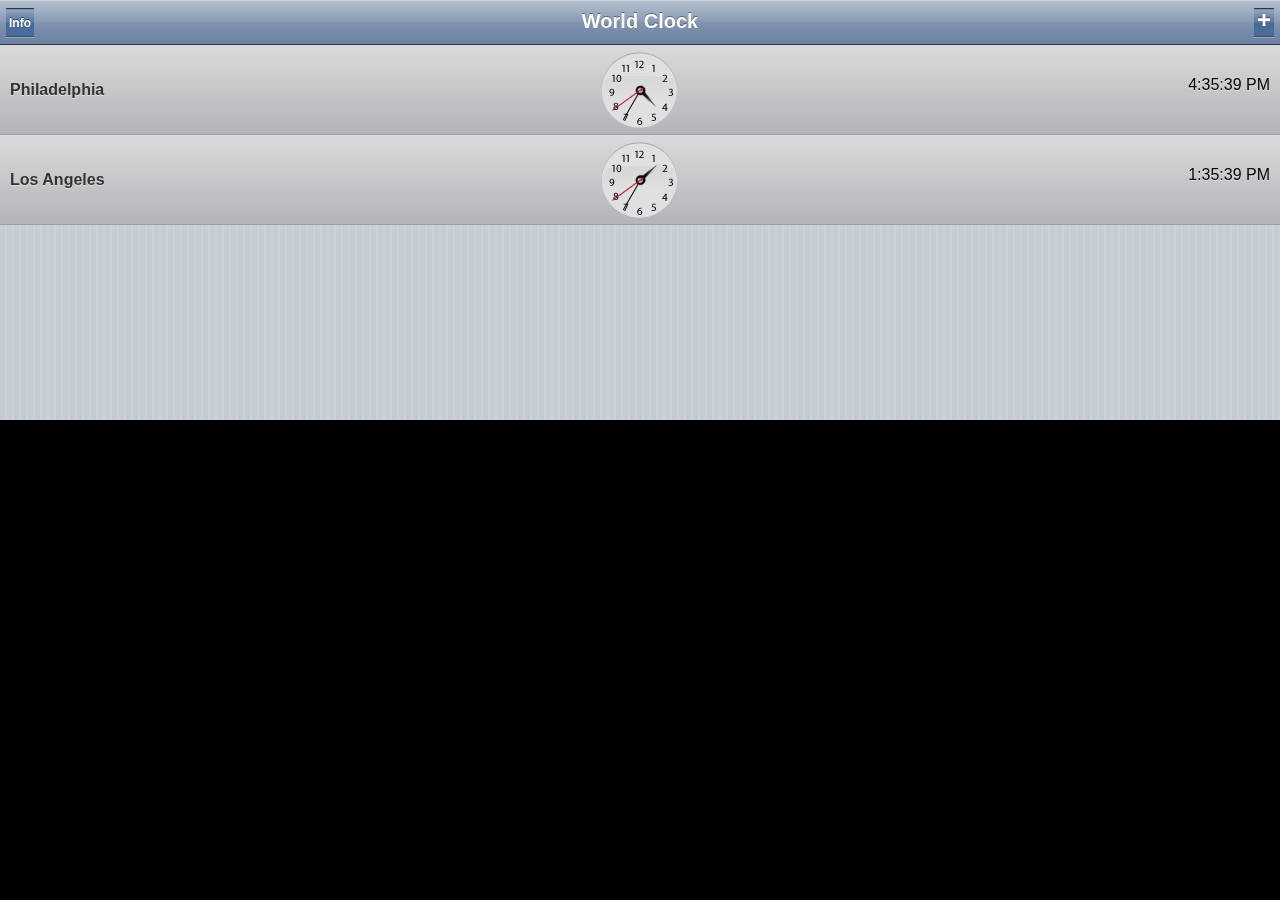
<file: iphone/demos/clock/index.html>
<!doctype html>
<html>
    <head>
        <meta charset="UTF-8" />
        <title>jQTouch &beta;</title>
        <style type="text/css" media="screen">@import "../../jqtouch/jqtouch.min.css";</style>
        <style type="text/css" media="screen">@import "../../themes/apple/theme.min.css";</style>
        <script src="../../jqtouch/jquery.1.3.2.min.js" type="text/javascript" charset="utf-8"></script>
        <script src="../../jqtouch/jqtouch.min.js" type="application/x-javascript" charset="utf-8"></script>
        <!-- 
            jQTouch Clock Demo
            All custom code is embedded below:
        -->
        <link rel="stylesheet" href="clock.css" type="text/css" media="screen" charset="utf-8" />
        <script type="text/javascript" charset="utf-8">
            $.jQTouch({
                icon: 'icon.png',
                startupScreen: 'img/startup.png'
            });
            $(function(){
                function addClock(label, tz){
                    var html = '';
                    html += '<div>'
                    html +=     '<div class="clock">'
                    html +=         '<div class="hour"></div>'
                    html +=         '<div class="min"></div>'
                    html +=         '<div class="sec"></div>'
                    html +=     '</div>'
                    html +=     '<div class="city">GMT</div>'
                    html +=     '<div class="time">Time</div>'
                    html += '</div>'
                    var insert = $(html);
                    $('#clocks').append(
                        insert.data('tz_offset', tz).find('.city').html(label).end()
                    );
                }
                function updateClocks(){
                    var localTime = new Date();
                    $('#clocks > div').each(function(){
                        var tz_offset = $(this).data('tz_offset') || 0;
                        var ms = localTime.getTime() 
                             + (localTime.getTimezoneOffset() * 60000)
                             + (tz_offset + 1) * 3600000;
                        var time = new Date(ms);
                        var hour = time.getHours();
                        var minute = time.getMinutes();
                        var second = time.getSeconds();
                        var $el = $(this);
                        var ampm = 'AM';
                        var nicehour = hour;
                        if (hour > 12 ) {
                            nicehour = hour - 12;
                            ampm = 'PM';
                        } else if ( hour == 0 ) {
                            nicehour = 12;
                        }
                        $('.hour', $el).css('-webkit-transform', 'rotate(' + ( hour * 30 + (minute/2) ) + 'deg)');
                        $('.min', $el).css('-webkit-transform', 'rotate(' + ( minute * 6 ) + 'deg)');
                        $('.sec', $el).css('-webkit-transform', 'rotate(' + ( second * 6 ) + 'deg)');
                        $('.time', this).html(nicehour + ':' + minute + ':' + second + ' ' + ampm);
                    });
                }
                $('#time').submit(function(){
                    addClock($('#label').val(), Number($('#timezone').val()));
                    $('input').blur();
                    $('#add .cancel').click();
                    this.reset();
                    return false;
                });
                addClock('Philadelphia', -5.0);
                addClock('Los Angeles', -8.0);
                updateClocks();
                setInterval(updateClocks, 1000);
            });
        </script>
    </head>
    <body>
        <div id="home">
            <div class="toolbar">
                <h1>World Clock</h1>
                <a href="#info" class="button leftButton flip">Info</a>
                <a href="#add" class="button add slideup">+</a>
            </div>
            <div id="clocks">
            </div>
        </div>
        <div class="form" id="add">
            <div class="toolbar">
                <h1>New Time Zone</h1>
                <a href="#add" class="cancel">Cancel</a>
            </div>
            <form id="time">
                <ul class="rounded">
                    <li><input type="text" id="label" name="Label" placeholder="Label"></li>
                    <li><select name="timezone" id="timezone">
                          <option value="-12.0">(GMT -12:00) Eniwetok</option>
                          <option value="-11.0">(GMT -11:00) Samoa</option>
                          <option value="-10.0">(GMT -10:00) Hawaii</option>
                          <option value="-9.0">(GMT -9:00) Alaska</option>
                          <option value="-8.0">(GMT -8:00) Pacific Time</option>
                          <option value="-7.0">(GMT -7:00) Mountain Time</option>
                          <option value="-6.0">(GMT -6:00) Central Time</option>
                          <option value="-5.0">(GMT -5:00) Eastern Time</option>
                          <option value="-4.0">(GMT -4:00) Atlantic Time</option>
                          <option value="-3.5">(GMT -3:30) Newfoundland</option>
                          <option value="-3.0">(GMT -3:00) Brazil</option>
                          <option value="-2.0">(GMT -2:00) Mid-Atlantic</option>
                          <option value="-1.0">(GMT -1:00 hour) Azores</option>
                          <option value="0.0" selected>(GMT) Western Europe Time</option>
                          <option value="1.0">(GMT +1:00 hour) Paris</option>
                          <option value="2.0">(GMT +2:00) Kaliningrad</option>
                          <option value="3.0">(GMT +3:00) Baghdad</option>
                          <option value="3.5">(GMT +3:30) Tehran</option>
                          <option value="4.0">(GMT +4:00) Abu Dhabi</option>
                          <option value="4.5">(GMT +4:30) Kabul</option>
                          <option value="5.0">(GMT +5:00) Ekaterinburg</option>
                          <option value="5.5">(GMT +5:30) New Delhi</option>
                          <option value="5.75">(GMT +5:45) Kathmandu</option>
                          <option value="6.0">(GMT +6:00) Colombo</option>
                          <option value="7.0">(GMT +7:00) Bangkok</option>
                          <option value="8.0">(GMT +8:00) Hong Kong</option>
                          <option value="9.0">(GMT +9:00) Tokyo</option>
                          <option value="9.5">(GMT +9:30) Adelaide</option>
                          <option value="10.0">(GMT +10:00) Eastern Australia</option>
                          <option value="11.0">(GMT +11:00) Solomon Islands</option>
                          <option value="12.0">(GMT +12:00) Fiji</option>
                    </select></li>
                </ul>
                <a href="#" style="margin: 10px;" class="whiteButton submit">Add Clock</a>
            </form>
        </div>
        <div id="info">
            <div class="toolbar">
                <h1>About</h1>
                <a href="#add" class="cancel">Cancel</a>
            </div>
            <div class="info">
                This is a demo for jQTouch.
            </div>
        </div>
    </body>
</html>
</file>
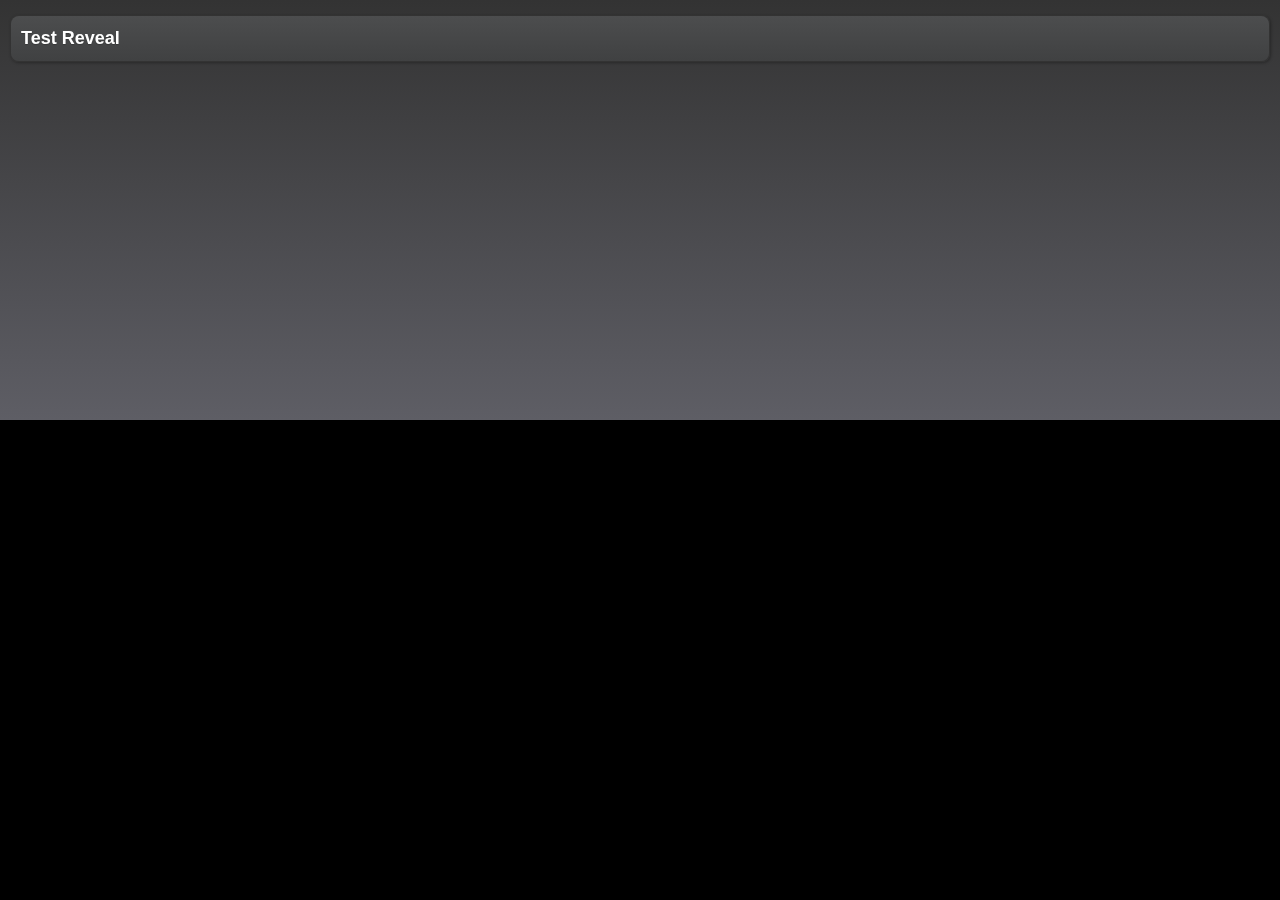
<file: iphone/demos/customanimation/index.html>
<!doctype html>
<html>
    <head>
        <meta charset="UTF-8" />
        <title>jQTouch &beta;</title>
        <style type="text/css" media="screen">@import "../../jqtouch/jqtouch.min.css";</style>
        <style type="text/css" media="screen">@import "../../themes/jqt/theme.min.css";</style>
        <script src="../../jqtouch/jquery.1.3.2.min.js" type="text/javascript" charset="utf-8"></script>
        <script src="../../jqtouch/jqtouch.min.js" type="application/x-javascript" charset="utf-8"></script>

        <script type="text/javascript" charset="utf-8">
            var jQT = new $.jQTouch({
                icon: 'jqtouch.png',
                addGlossToIcon: false,
                startupScreen: 'jqt_startup.png',
                statusBar: 'black',
                preloadImages: [
                    '../../themes/jqt/img/back_button.png',
                    '../../themes/jqt/img/back_button_clicked.png',
                    '../../themes/jqt/img/button_clicked.png',
                    '../../themes/jqt/img/grayButton.png',
                    '../../themes/jqt/img/whiteButton.png',
                    '../../themes/jqt/img/loading.gif'
                    ]
            });

            $(function(){
                jQT.addAnimation({
                    name: 'reveal',
                    selector: '.revealme'
                });
            });
        </script>
        <style type="text/css" media="screen">
            .reveal.in {
            	-webkit-animation-name: dontmove;
            	z-index: 0;
            }

            .reveal.out {
            	-webkit-animation-name: revealout;
            	z-index: 10;
            }

            .reveal.out.reverse {
            	z-index: 0;
            	-webkit-animation-name: dontmove;
            }

            .reveal.in.reverse {
            	z-index: 10;
            	-webkit-animation-name: revealin;
            }


            @-webkit-keyframes revealin {
                from { -webkit-transform: translateX(100%); }
                to { -webkit-transform: translateX(0); }
            }

            @-webkit-keyframes revealout {
                from { -webkit-transform: translateX(0); }
                to { -webkit-transform: translateX(100%); }
            }
        </style>
    </head>
    <body>
        <div id="test">
            <ul class="rounded">
                <li><a class="revealme" href="#page2">Test Reveal</a></li>
            </ul>
        </div>
        <div id="page2">
            <div style="font-size: 1.5em; text-align: center; margin: 160px 0 160px; font-family: Marker felt;">
                Pretty smooth, eh?            
            </div>
            <a style="margin:0 10px;color:rgba(0,0,0,.9)" href="#" class="whiteButton goback">Go back</a>
        </div>
    </body>
</html>
</file>
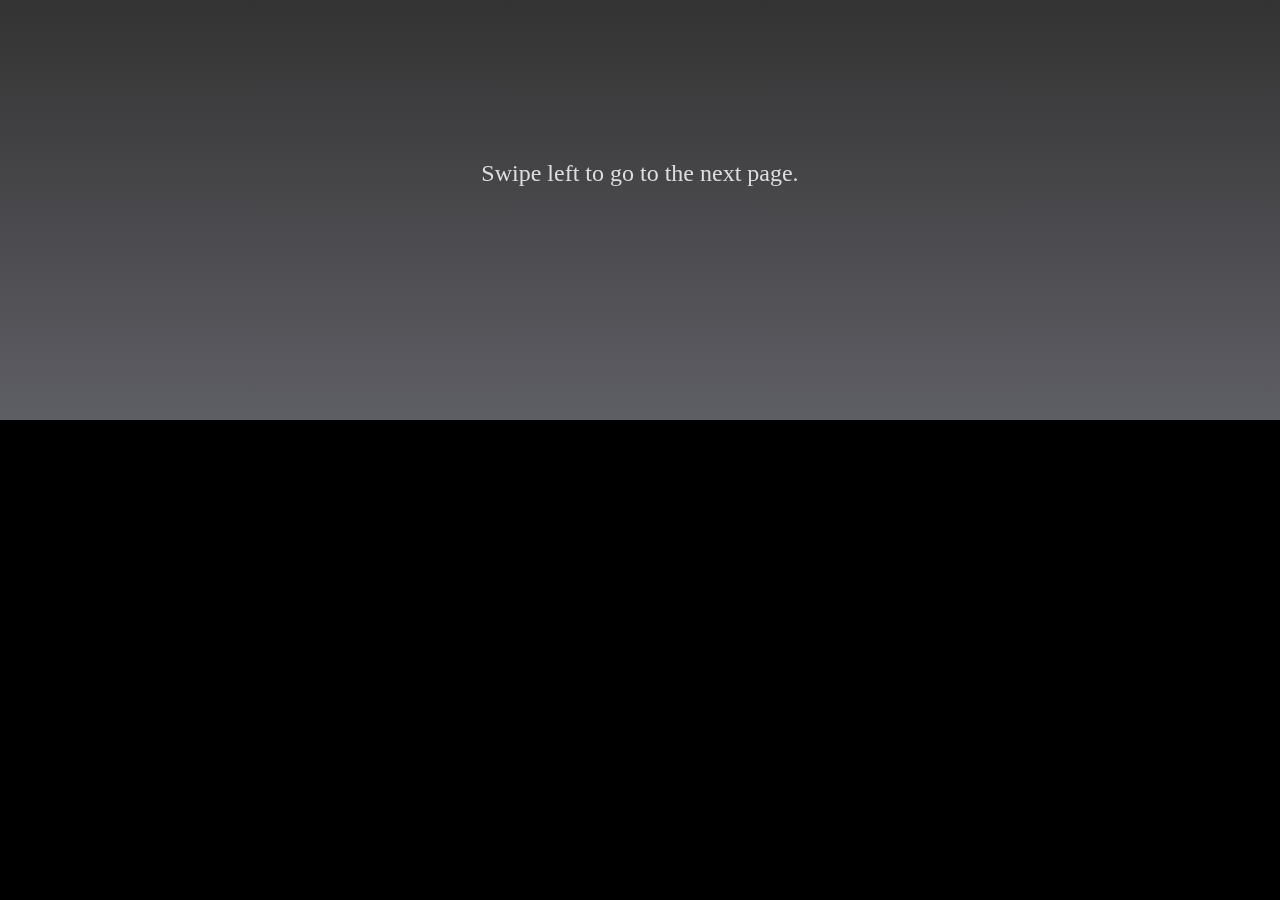
<file: iphone/demos/customanimation2/index.html>
<!doctype html>
<html>
    <head>
        <meta charset="UTF-8" />
        <title>jQTouch &beta;</title>
        <style type="text/css" media="screen">@import "../../jqtouch/jqtouch.min.css";</style>
        <style type="text/css" media="screen">@import "../../themes/jqt/theme.min.css";</style>
        <script src="../../jqtouch/jquery.1.3.2.min.js" type="text/javascript" charset="utf-8"></script>
        <script src="../../jqtouch/jqtouch.min.js" type="application/x-javascript" charset="utf-8"></script>

        <script type="text/javascript" charset="utf-8">
            var jQT = new $.jQTouch({
                icon: 'jqtouch.png',
                addGlossToIcon: false,
                startupScreen: 'jqt_startup.png',
                statusBar: 'black',
                preloadImages: [
                    '../../themes/jqt/img/back_button.png',
                    '../../themes/jqt/img/back_button_clicked.png',
                    '../../themes/jqt/img/button_clicked.png',
                    '../../themes/jqt/img/grayButton.png',
                    '../../themes/jqt/img/whiteButton.png',
                    '../../themes/jqt/img/loading.gif'
                    ]
            });

            $(function(){
                // This prevents scrolling
                $('body').bind('touchmove',function(){
                    event.preventDefault();
                });
                jQT.addAnimation({
                    name: 'pageflip',
                    selector: '.pageflip'
                });
                $('#page1').swipe(function(e, info){
                    if (info.direction === 'left') {
                        jQT.goTo($('#page2'), 'pageflip');
                    }
                });
                $('#page2').swipe(function(e, info){
                    if (info.direction === 'right') {
                        jQT.goBack('#page1');
                    }
                })
            });
        </script>
        <style type="text/css" media="screen">
            body {
                -webkit-transform-origin: 0 50%;
                -webkit-perspective: 800;
            }
            .pageflip {
                -webkit-transform-origin: 0 50%;
                -webkit-animation-duration: .5s;
            }
            .pageflip.in {
            	-webkit-animation-name: dontmove;
            	z-index: 0;
            }
            .pageflip.out {
            	-webkit-animation-name: pageflipout; /* Chill out, page */
            	z-index: 10;
            }
            .pageflip.out.reverse {
            	z-index: 0;
            	-webkit-animation-name: dontmove;
            }
            .pageflip.in.reverse {
            	z-index: 10;
            	-webkit-animation-name: pageflipin;
            }
            @-webkit-keyframes pageflipin {
                from { -webkit-transform: rotateY(-90deg); }
                to { -webkit-transform: rotateY(0); }
            }
            @-webkit-keyframes pageflipout {
                from { -webkit-transform: rotateY(0); }
                to { -webkit-transform: rotateY(-90deg); }
            }
            
            
            /* Just for looks */
            body > div > div {
                font-size: 1.5em; text-align: center; margin: 160px 0 0; font-family: Marker felt;
            }
        </style>
    </head>
    <body>
        <div id="page1" class="touch">
            <div>
                Swipe left to go to the next page.
            </div>
        </div>
        <div id="page2" class="touch">
            <div>
                Swipe right to go back.                
            </div>
        </div>
    </body>
</html>
</file>
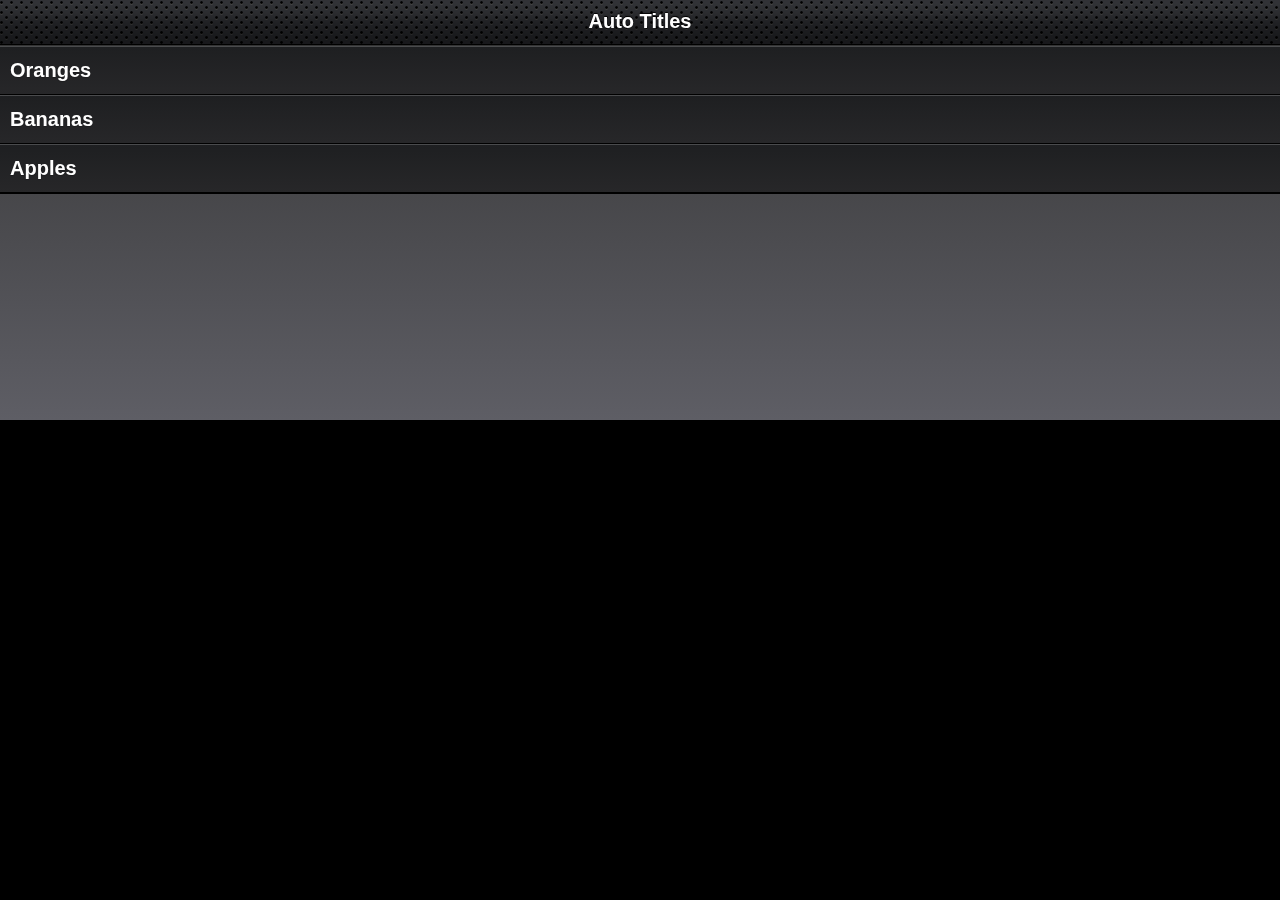
<file: iphone/demos/ext_autotitles/index.html>
<!doctype html>
<html>
    <head>
        <meta charset="UTF-8" />
        <title>jQT.Floaty</title>
        <style type="text/css" media="screen">@import "../../jqtouch/jqtouch.min.css";</style>
        <style type="text/css" media="screen">@import "../../themes/jqt/theme.min.css";</style>
        <script src="../../jqtouch/jquery.1.3.2.min.js" type="text/javascript" charset="utf-8"></script>
        <script src="../../jqtouch/jqtouch.min.js" type="application/x-javascript" charset="utf-8"></script>
        <script src="../../extensions/jqt.autotitles.js" type="application/x-javascript" charset="utf-8"></script>

        <script type="text/javascript" charset="utf-8">
            var jQT = new $.jQTouch({
                icon: 'jqtouch.png',
                addGlossToIcon: false,
                startupScreen: 'jqt_startup.png',
                statusBar: 'black'
            });
        </script>
    </head>
    <body>
        <div id="page1">
            <div class="toolbar">
                <h1>Auto Titles</h1>
            </div>
            <ul class="edgetoedge">
                <li><a href="#page2">Oranges</a></li>
                <li><a href="#page2">Bananas</a></li>
                <li><a href="#page2">Apples</a></li>
            </ul>
        </div>
        <div id="page2">
            <div class="toolbar">
                <a href="#" class="back">back</a>
                <h1>[Fruit Name]</h1>
            </div>
            <div class="info">
                The title for this page was automatically set from it&#8217;s referring link, no extra scripts required. Just include the extension and this happens.
            </div>
        </div>
    </body>
</html>
</file>
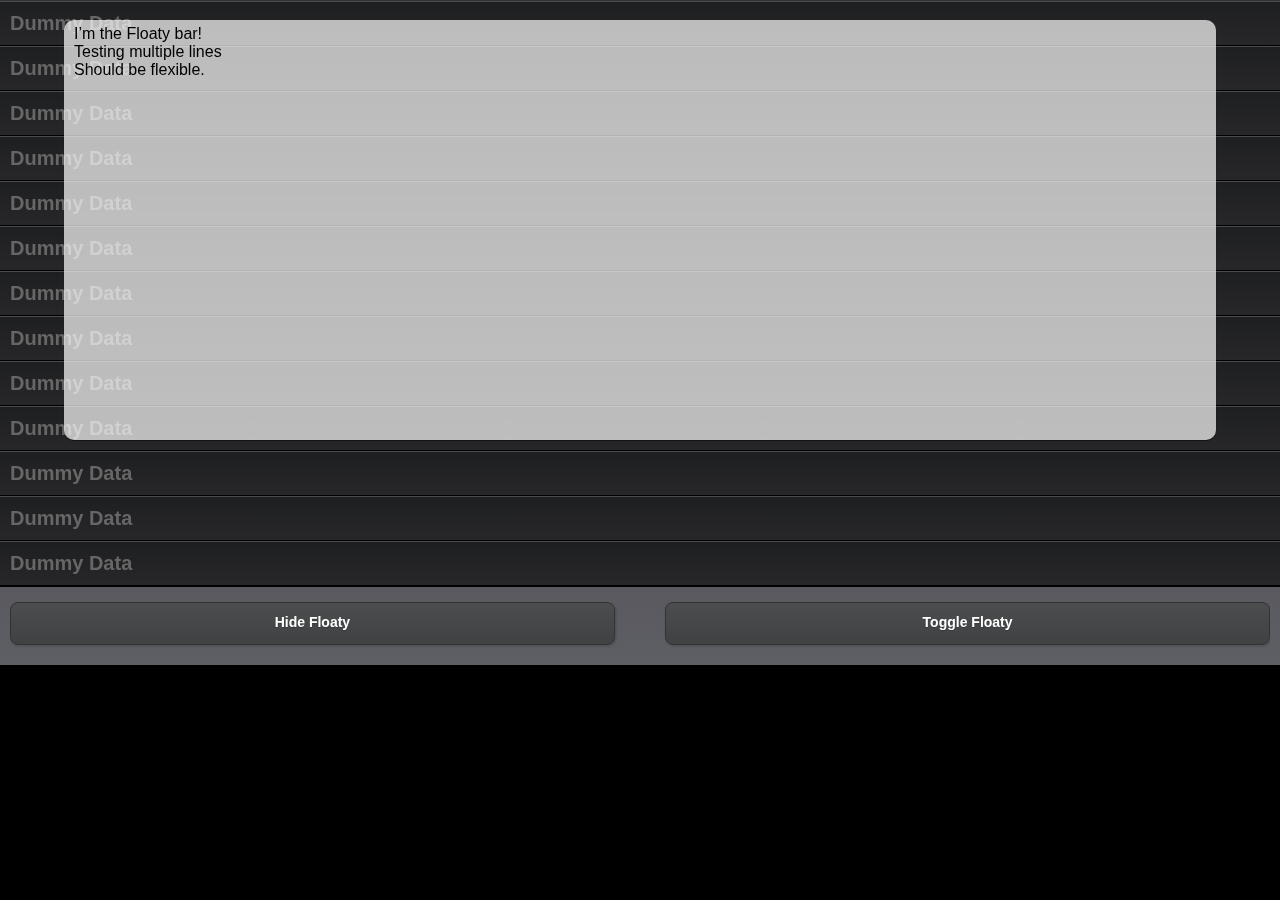
<file: iphone/demos/ext_floaty/index.html>
<!doctype html>
<html>
    <head>
        <meta charset="UTF-8" />
        <title>jQT.Floaty</title>
        <style type="text/css" media="screen">@import "../../jqtouch/jqtouch.min.css";</style>
        <style type="text/css" media="screen">@import "../../themes/jqt/theme.min.css";</style>
        <script src="../../jqtouch/jquery.1.3.2.min.js" type="text/javascript" charset="utf-8"></script>
        <script src="../../jqtouch/jqtouch.min.js" type="application/x-javascript" charset="utf-8"></script>
        <script src="../../extensions/jqt.floaty.js" type="application/x-javascript" charset="utf-8"></script>

        <script type="text/javascript" charset="utf-8">
            var jQT = new $.jQTouch({
                icon: 'jqtouch.png',
                addGlossToIcon: false,
                startupScreen: 'jqt_startup.png',
                statusBar: 'black',
                slideSelector: '.slide'
            });

            $(function(){
                
                $('#togglefloaty').click(function(){
                    $('.floaty').toggleFloaty();
                    $(this).removeClass('active');
                    return false;
                });

                $('#hidefloaty').click(function(){
                    $('.floaty').hideFloaty();
                    $(this).removeClass('active');
                    return false;
                });
                
                $('.floaty').makeFloaty({
                    spacing: 20,
                    time: '1s'
                });

            });
        </script>
        <style type="text/css" media="screen">
            .floaty {
                -webkit-border-radius: 10px;
                -webkit-box-shadow: rgba(0,0,0, .5) 0px 1px 1px;
                width: 90%;
                margin: 0 5%;
                padding: 5px 10px;
                background: rgba(255,255,255,.7);
                color: #000;
            }
        </style>
    </head>
    <body>
        <div id="test">
            <ul class="edgetoedge">
                <li>Dummy Data</li>
                <li>Dummy Data</li>
                <li>Dummy Data</li>
                <li>Dummy Data</li>
                <li>Dummy Data</li>
                <li>Dummy Data</li>
                <li>Dummy Data</li>
                <li>Dummy Data</li>
                <li>Dummy Data</li>
                <li>Dummy Data</li>
                <li>Dummy Data</li>
                <li>Dummy Data</li>
                <li>Dummy Data</li>
            </ul>
            <ul class="individual">
                <li><a href="#" id="hidefloaty">Hide Floaty</a></li>
                <li><a href="#" id="togglefloaty">Toggle Floaty</a></li>
            </ul>
        </div>
        <div id="page2">
            <div style="font-size: 1.5em; text-align: center; margin: 160px 0 160px; font-family: Marker felt;">
                Pretty smooth, eh?            
            </div>
            <a style="margin:0 10px;color:rgba(0,0,0,.9)" href="#" class="whiteButton goback">Go back</a>
        </div>
        <div class="floaty">
            I&#8217;m the Floaty bar!<br />
            Testing multiple lines<br />
            Should be flexible.
        </div>
    </body>
</html>
</file>
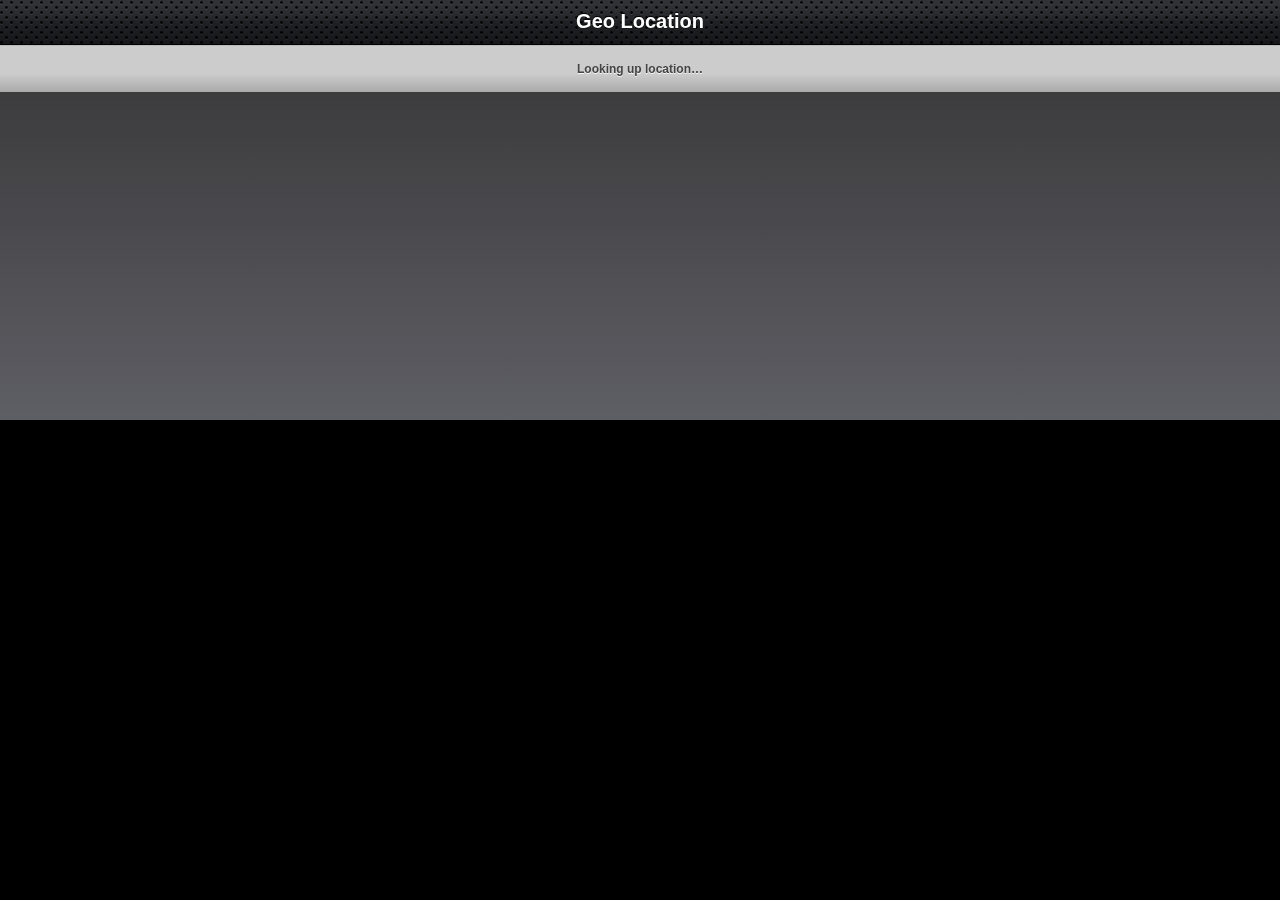
<file: iphone/demos/ext_location/index.html>
<!doctype html>
<html>
    <head>
        <meta charset="UTF-8" />
        <title>jQT.Location</title>
        <style type="text/css" media="screen">@import "../../jqtouch/jqtouch.min.css";</style>
        <style type="text/css" media="screen">@import "../../themes/jqt/theme.min.css";</style>
        <script src="../../jqtouch/jquery.1.3.2.min.js" type="text/javascript" charset="utf-8"></script>
        <script src="../../jqtouch/jqtouch.min.js" type="application/x-javascript" charset="utf-8"></script>
        <script src="../../extensions/jqt.location.js" type="application/x-javascript" charset="utf-8"></script>


        <script type="text/javascript" charset="utf-8">
            var jQT = new $.jQTouch({
                icon: 'jqtouch.png',
                addGlossToIcon: false,
                startupScreen: 'jqt_startup.png',
                statusBar: 'black'
            });

            $(function(){
                function setDisplay(text) {
                    $('.info').empty().append(text)
                }
                
                // We pass "updateLocation" a callback function,
                // to run once we have the coordinates.
                // We also set it to a variable, so we can know
                // right away if it's working or not
                var lookup = jQT.updateLocation(function(coords){
                    if (coords) {
                        setDisplay('Latitude: ' + coords.latitude + '<br />Longitude: ' + coords.longitude);
                    } else {
                        setDisplay('Device not capable of geo-location.');
                    }
                });

                if (lookup) {
                    setDisplay('Looking up location&hellip;');
                }
            });
        </script>

    </head>
    <body>
        <div>
            <div class="toolbar">
                <h1>Geo Location</h1>
            </div>
            <div class="info"></div>
        </div>
    </body>
</html>
</file>
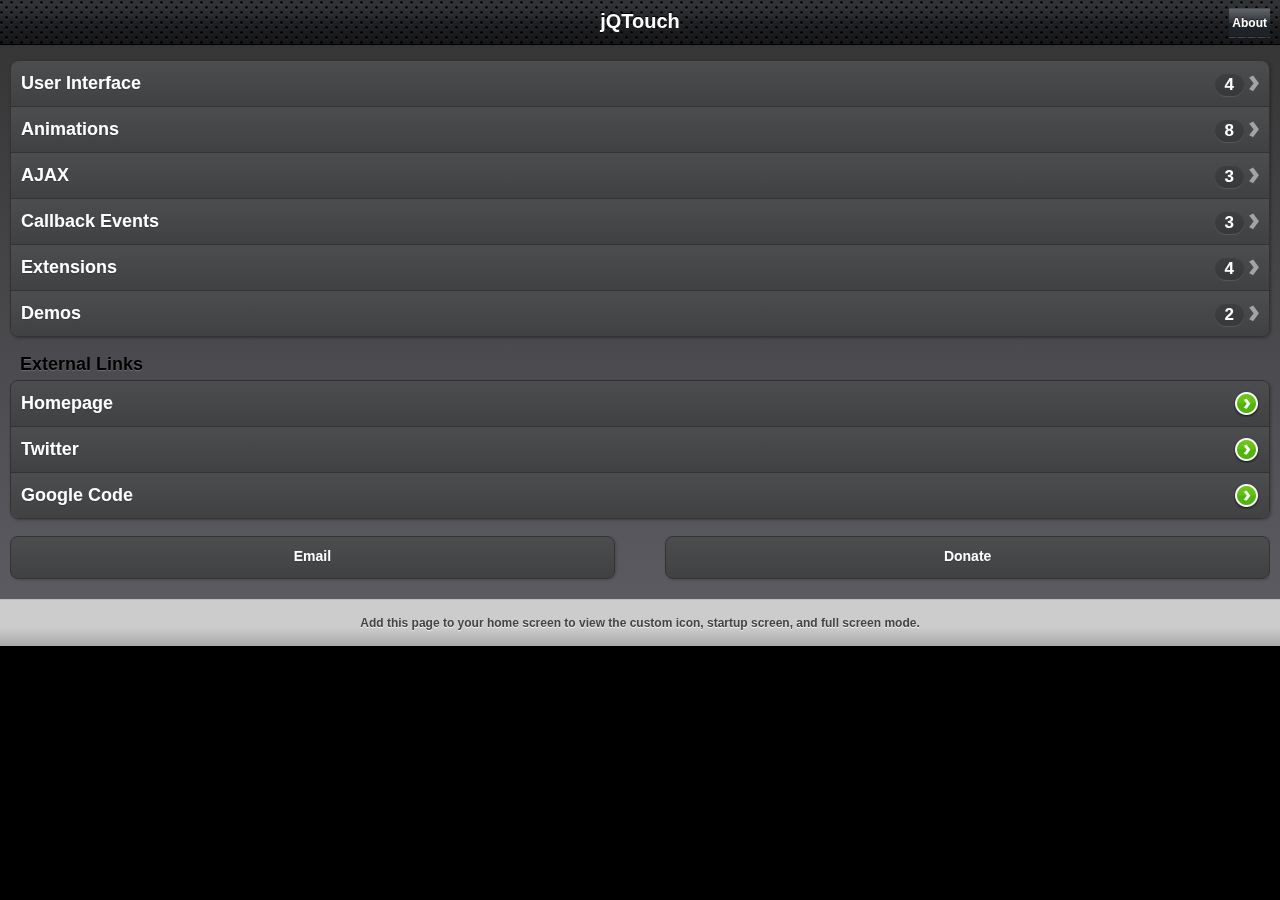
<file: iphone/demos/main/index.html>
<!doctype html>
<html>
    <head>
        <meta charset="UTF-8" />
        <title>jQTouch &beta;</title>
        <style type="text/css" media="screen">@import "../../jqtouch/jqtouch.min.css";</style>
        <style type="text/css" media="screen">@import "../../themes/jqt/theme.min.css";</style>
        <script src="../../jqtouch/jquery.1.3.2.min.js" type="text/javascript" charset="utf-8"></script>
        <script src="../../jqtouch/jqtouch.min.js" type="application/x-javascript" charset="utf-8"></script>
        <script type="text/javascript" charset="utf-8">
            var jQT = new $.jQTouch({
                icon: 'jqtouch.png',
                addGlossToIcon: false,
                startupScreen: 'jqt_startup.png',
                statusBar: 'black',
                preloadImages: [
                    '../../themes/jqt/img/back_button.png',
                    '../../themes/jqt/img/back_button_clicked.png',
                    '../../themes/jqt/img/button_clicked.png',
                    '../../themes/jqt/img/grayButton.png',
                    '../../themes/jqt/img/whiteButton.png',
                    '../../themes/jqt/img/loading.gif'
                    ]
            });
            // Some sample Javascript functions:
            $(function(){
                // Show a swipe event on swipe test
                $('#swipeme').swipe(function(evt, data) {                
                    $(this).html('You swiped <strong>' + data.direction + '</strong>!');
                });
                $('a[target="_blank"]').click(function() {
                    if (confirm('This link opens in a new window.')) {
                        return true;
                    } else {
                        $(this).removeClass('active');
                        return false;
                    }
                });
                // Page animation callback events
                $('#pageevents').
                    bind('pageAnimationStart', function(e, info){ 
                        $(this).find('.info').append('Started animating ' + info.direction + '&hellip; ');
                    }).
                    bind('pageAnimationEnd', function(e, info){
                        $(this).find('.info').append(' finished animating ' + info.direction + '.<br /><br />');
                    });
                // Page animations end with AJAX callback event, example 1 (load remote HTML only first time)
                $('#callback').bind('pageAnimationEnd', function(e, info){
                    if (!$(this).data('loaded')) {                      // Make sure the data hasn't already been loaded (we'll set 'loaded' to true a couple lines further down)
                        $(this).append($('<div>Loading</div>').         // Append a placeholder in case the remote HTML takes its sweet time making it back
                            load('ajax.html .info', function() {        // Overwrite the "Loading" placeholder text with the remote HTML
                                $(this).parent().data('loaded', true);  // Set the 'loaded' var to true so we know not to re-load the HTML next time the #callback div animation ends
                            }));
                    }
                });
                // Orientation callback event
                $('body').bind('turn', function(e, data){
                    $('#orient').html('Orientation: ' + data.orientation);
                });
            });
        </script>
        <style type="text/css" media="screen">
            body.fullscreen #home .info {
                display: none;
            }
            #about {
                padding: 100px 10px 40px;
                text-shadow: rgba(255, 255, 255, 0.3) 0px -1px 0;
                font-size: 13px;
                text-align: center;
                background: #161618;
            }
            #about p {
                margin-bottom: 8px;
            }
            #about a {
                color: #fff;
                font-weight: bold;
                text-decoration: none;
            }
        </style>
    </head>
    <body>
        <div id="about" class="selectable">
                <p><img src="jqtouch.png" /></p>
                <p><strong>jQTouch</strong><br />Version 1.0 beta<br />
                    <a href="http://www.davidkaneda.com">By David Kaneda</a></p>
                <p><em>Create powerful mobile apps with<br /> just HTML, CSS, and jQuery.</em></p>
                <p>
                    <a href="http://twitter.com/jqtouch" target="_blank">@jQTouch on Twitter</a>
                </p>
                <p><br /><br /><a href="#" class="grayButton goback">Close</a></p>
        </div>
        <div id="ajax">
            <div class="toolbar">
                <h1>AJAX</h1>
                <a class="back" href="#home">Home</a>
            </div>
            <ul class="rounded">
                <li class="arrow"><a href="#ajax_post">POST Form Example</a></li>
                <li class="arrow"><a href="ajax.html">GET Example</a></li>
                <li class="arrow"><a href="#callback">With Callback</a></li>
            </ul>
        </div>
        <div id="animations">
            <div class="toolbar">
                <h1>Animations</h1>
                <a class="back" href="#">Home</a>
            </div>
            <ul class="rounded">
                <li><a href="#animdemo">Slide</a></li>
                <li><a class="slideup" href="#animdemo">Slide Up</a></li>
                <li><a class="dissolve" href="#animdemo">Dissolve</a></li>
                <li><a class="fade" href="#animdemo">Fade</a></li>
                <li><a class="flip" href="#animdemo">Flip</a></li>
                <li><a class="pop" href="#animdemo">Pop</a></li>
                <li><a class="swap" href="#animdemo">Swap</a></li>
                <li><a class="cube" href="#animdemo">Cube</a></li>
            </ul>
            <div class="info">
                Custom animations are also <a href="http://code.google.com/p/jqtouch/wiki/Animations" target="_blank">easy to write</a>. <br />View the source in <code>demos/customanimation</code> to see how.
            </div>
        </div>
        <div id="animdemo">
            <div style="font-size: 1.5em; text-align: center; margin: 160px 0 160px; font-family: Marker felt;">
                Pretty smooth, eh?            
            </div>
            <a style="margin:0 10px;color:rgba(0,0,0,.9)" href="#" class="whiteButton goback">Go back</a>
        </div>
        <div id="callback">
            <div class="toolbar">
                <h1>AJAX w/Callback</h1>
                <a class="back" href="#">Ajax</a>
            </div>
        </div>
        <div id="callbacks">
            <div class="toolbar">
                <h1>Events</h1>
                <a class="back" href="#home">Home</a>
            </div>
            <ul class="rounded">
                <li><a href="#pageevents">Page events</a></li>
                <li id="swipeme">Swipe me!</li>
                <li id="orient">Orientation: <strong>profile</strong></li>
            </ul>
        </div>
        <div id="demos">
            <div class="toolbar">
                <h1>Demos</h1>
                <a class="back" href="#home">Home</a>
            </div>
            <div class="info">
                These apps open in a new window. Don&#8217;t forget to save them to your home screen to enable full-screen mode.
            </div>
            <ul class="rounded">
                <li class="forward"><a target="_webapp" href="../todo/">To-Do app</a></li>
                <li class="forward"><a target="_webapp" href="../clock/">Clock app</a></li>
            </ul>
        </div>
        <div id="edge">
            <div class="toolbar">
                <h1>Edge to Edge</h1>
                <a href="#" class="back">Back</a>
            </div>
            <ul class="edgetoedge">
                <li class="sep">F</li>
                <li><a href="#">Flintstone, <em>Fred</em></a></li>
                <li><a href="#">Flintstone, <em>Pebble</em></a></li>
                <li><a href="#">Flintstone, <em>Wilma</em></a></li>
                <li class="sep">J</li>
                <li><a href="#">Jetson, <em>Elroy</em></a></li>
                <li><a href="#">Jetson, <em>George</em></a></li>
                <li><a href="#">Jetson, <em>Jane</em></a></li>
                <li><a href="#">Jetson, <em>Judy</em></a></li>
                <li class="sep">R</li>
                <li><a href="#">Rubble, <em>Bambam</em></a></li>
                <li><a href="#">Rubble, <em>Barney</em></a></li>
                <li><a href="#">Rubble, <em>Betty</em></a></li>
            </ul>
        </div>
        <div id="extensions">
            <div class="toolbar">
                <h1>Extensions</h1>
                <a class="back" href="#home">Home</a>
            </div>
            <div class="info">
                These apps open in a new window. Don&#8217;t forget to save them to your home screen to enable full-screen mode.
            </div>
            <ul class="rounded">
                <li class="forward"><a target="_webapp" href="../ext_location/">Geo Location</a></li>
                <li class="forward"><a target="_webapp" href="../ext_offline/">Offline Utility</a></li>
                <li class="forward"><a target="_webapp" href="../ext_floaty/">Floaty Bar</a></li>
                <li class="forward"><a target="_webapp" href="../ext_autotitles/">Auto Titles</a></li>
            </ul>
        </div>
        <div id="forms">
            <div class="toolbar">
                <h1>Forms</h1>
                <a href="#" class="back">Back</a>
            </div>
            <form>
                <ul class="edit rounded">
                    <li><input type="text" name="name" placeholder="Text" id="some_name" /></li>
                    <li><input type="text" name="search" placeholder="Search" id="some_name" /></li>
                    <li><input type="text" name="phone" placeholder="Phone" id="some_name"  /></li>
                    <li><input type="text" name="zip" placeholder="Numbers" id="some_name" /></li>
                    <li><textarea placeholder="Textarea" ></textarea></li>
                    <li>Sample Toggle <span class="toggle"><input type="checkbox" /></span></li>
                    <li>
                        <select id="lol">
                            <optgroup label="Swedish Cars">
                                <option value ="volvo">Volvo</option>
                                <option value ="saab">Saab</option>
                            </optgroup>
                            <optgroup label="German Cars">
                                <option value ="mercedes">Mercedes</option>
                                <option value ="audi">Audi</option>
                            </optgroup>
                        </select>
                    </li>
                    <li><input type="password" name="some_name" value="iphonedelcopon" id="some_name" /></li>
                    <li><input type="checkbox" name="some_name" value="Hello" id="some_name" title="V8 Engine Type" /></li>
                    <li><input type="checkbox" name="some_name" value="Hello" checked="checked" id="some_name" title="V12 Engine Type" /></li>
                    <li><input type="radio" name="some_name" value="Hello" id="some_name" title="Only cars" /></li>
                    <li><input type="radio" name="some_name" value="Hello" id="some_name" title="Only motorbikes" /></li>
                </ul>
            </form>
        </div>
        <div id="home" class="current">
            <div class="toolbar">
                <h1>jQTouch</h1>
                <a class="button slideup" id="infoButton" href="#about">About</a>
            </div>
            <ul class="rounded">
                <li class="arrow"><a href="#ui">User Interface</a> <small class="counter">4</small></li>
                <li class="arrow"><a href="#animations">Animations</a> <small class="counter">8</small></li>
                <li class="arrow"><a href="#ajax">AJAX</a> <small class="counter">3</small></li>
                <li class="arrow"><a href="#callbacks">Callback Events</a> <small class="counter">3</small></li>
                <li class="arrow"><a href="#extensions">Extensions</a> <small class="counter">4</small></li>
                <li class="arrow"><a href="#demos">Demos</a> <small class="counter">2</small></li>
            </ul>
            <h2>External Links</h2>
            <ul class="rounded">
                <li class="forward"><a href="http://www.jqtouch.com/" target="_blank">Homepage</a></li>
                <li class="forward"><a href="http://www.twitter.com/jqtouch" target="_blank">Twitter</a></li>
                <li class="forward"><a href="http://code.google.com/p/jqtouch/w/list" target="_blank">Google Code</a></li>
            </ul>
            <ul class="individual">
                <li><a href="&#109;&#097;&#105;&#108;&#116;&#111;:&#100;&#107;&#064;&#109;&#111;&#114;&#102;&#117;&#110;&#107;&#046;&#099;&#111;&#109;" target="_blank">Email</a></li>
                <li><a href="http://tinyurl.com/support-jqt" target="_blank">Donate</a></li>
            </ul>
            <div class="info">
                <p>Add this page to your home screen to view the custom icon, startup screen, and full screen mode.</p>
            </div>
        </div>
        <div id="metal">
            <div class="toolbar">
                <h1>Metal Lists</h1>
                <a href="#" class="back">Back</a>
            </div>
            <ul class="metal">
                <li class="arrow"><a href="#"><small>AM</small> 9:40 <em>Buenos Aires</em></a></li>
                <li class="arrow"><a href="#"><small>PM</small> 19:40 <em>Singapur</em></a></li>
                <li class="arrow"><a href="#"><small>PM</small> 22:40 <em>Japan</em></a></li>
                <li class="arrow"><a href="#"><small>PM</small> 11:40 <em>New York</em></a></li>
                <li class="arrow"><a href="#"><small>PM</small> 9:40 <em>Ontario</em></a></li>
            </ul>
        </div>
        <div id="pageevents">
            <div class="toolbar">
                <h1>Page Events</h1>
                <a class="back" href="#">Events</a>
            </div>
            <div class="info" style="font-weight: normal;">
            </div>
        </div>
        <div id="plastic">
            <div class="toolbar">
                <h1>Plastic Lists</h1>
                <a href="#" class="back">Back</a>
            </div>
            <ul class="plastic">
                <li class="arrow"><a href="#">Simple list</a></li>
                <li class="arrow"><a href="#">Contact list</a></li>
                <li class="arrow"><a href="#">Content List</a></li>
                <li class="arrow"><a href="#">Metal list</a></li>
            </ul>
            <div class="info">
                <p><strong>Best enjoyed on a real iPhone</strong></p>
            </div>
        </div>
        <div id="ui">
            <div class="toolbar">
                <h1>UI Demos</h1>
                <a class="back" href="#">Home</a>
            </div>

            <h2>Lists</h2>
            <ul class="rounded">
                <li class="arrow"><a href="#edge">Edge to Edge</a></li>
                <li class="arrow"><a href="#plastic">Plastic</a></li>
                <li class="arrow"><a href="#metal">Metal</a></li>
            </ul>
            <h2>Forms</h2>
            <ul class="rounded">
                <li class="arrow"><a href="#forms">Forms</a></li>
            </ul>
        </div>

        <form id="ajax_post" action="ajax_post.php" method="POST" class="form">
            <div class="toolbar">
                <h1>Post Demo</h1>
                <a class="back" href="#">Ajax</a>
            </div>
            <ul class="rounded">
                <li><input type="text" name="zip" value="" placeholder="Zip Code" /></li>
            </ul>
            <a style="margin:0 10px;color:rgba(0,0,0,.9)" href="#" class="submit whiteButton">Submit</a>
        </form>
    </body>
</html>
</file>
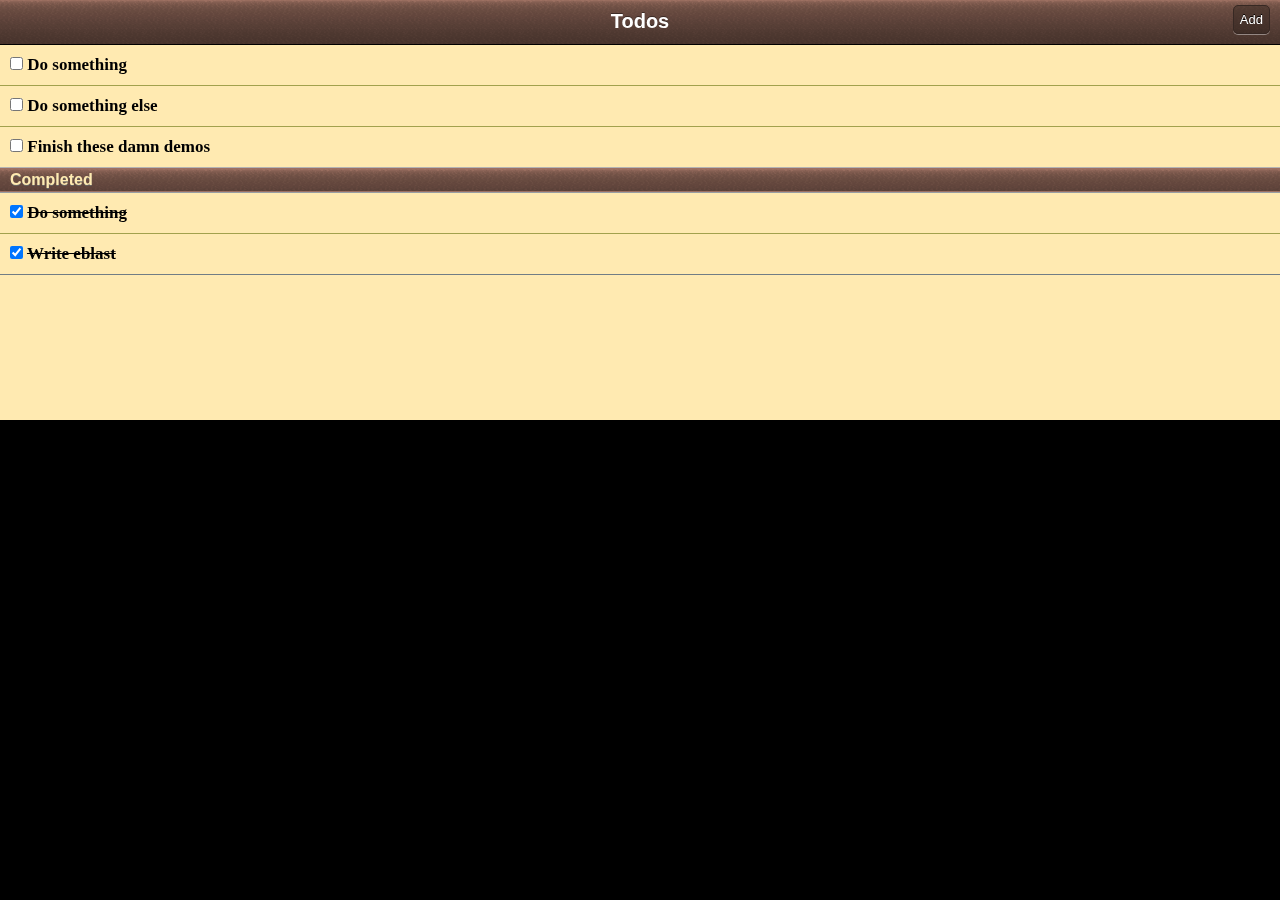
<file: iphone/demos/todo/index.html>
<!doctype html>
<html>
    <head>
        <meta charset="UTF-8" />
        <title>jQTodo &beta;</title>
        <style type="text/css" media="screen">@import "../../jqtouch/jqtouch.min.css";</style>
        <style type="text/css" media="screen">@import "../../themes/apple/theme.min.css";</style>
        <style type="text/css" media="screen">
            ul li {
                background-color: #ffeab1;
                font-family: "Marker Felt";
                color: #000;
                border-top: 1px solid #a2a14d;
            }
            ul li input[type="checkbox"] {
                background-color: #e8a322;
                border: 2px solid #e8a322;
            }
            ul li input[type="text"], ul li textarea {
                background-color: #ffeab1;
            }
            textarea {
                background-color: #e8a322;
            }
            .complete span {
                text-decoration: line-through;
            }
            li small {
                opacity: 0;
                overflow: hidden;
                width: 0 !important;
                -webkit-transition: 250ms all ease-in-out;
            }
            li.editingmode small {
                opacity: 1;
                width: 50% !important;
            }
            .toolbar {
                background: url([data-uri]) top left repeat-x;
                border: 0;
                border-bottom: 1px solid #000;
            }
            body > .edgetoedge, body > * {
                background: #ffeab1 none;
            }
            body .toolbar .btn2 {
                -webkit-border-radius: 5px;
                -webkit-border-image: none;
                display: block;
                background: rgba(40, 29, 25, .4) none !important;
                padding: 6px;
                border: 1px solid #372823;
                float: left;
                color: #fff;
                -webkit-box-shadow: rgba(255,255,255, .4) 0 1px 0;
                text-decoration: none;
                position: absolute;
                top: 5px;
                right: 10px;
                font-size: 13px;
                text-shadow: #000 0 -1px 0;
                display: inline;
            }
            .btn2.active {
                background-color: rgba(0,0,0,.5);
            }
            .edgetoedge h4 {
                border: 0;
                background: url([data-uri]) top left repeat-x;
                color: #ffeab1;
                border-bottom: 1px solid #9d7062;
                border-top: 1px solid #9d7062;
            }
        </style>
        <script src="../../jqtouch/jquery.1.3.2.min.js" type="text/javascript" charset="utf-8"></script>
        <script src="../../jqtouch/jqtouch.min.js" type="application/x-javascript" charset="utf-8"></script>
        <script type="text/javascript" charset="utf-8">
            var jQT = $.jQTouch({
                icon: 'icon.png',
                startupScreen: 'startup.png'
            });
            // Some sample Javascript functions:
            $(function(){
                function submitForm(){
                    $el = $('#add form');
                    if ($('#todo', $el).val().length > 1) {
                        var itemid = $('#home ul li').length + 1;
                        $('#home .incomplete').append($('<li><input type="checkbox" /> <span>' + $('#todo', $el).val() + '</span></li>'));
                    }
                    jQT.goBack();
                    $el.get(0).reset();
                    return false;
                }
                $('#add form').submit(submitForm);
                $('#add .whiteButton').click(submitForm);
                $('.complete li, .incomplete li').bind('swipe', function(){
                   $(this).toggleClass('editingmode');
                });
                $('input[type="checkbox"]').live('change', function(){
                    var $el = $(this);
                    if ($el.attr('checked')) {
                        $el.parent().prependTo('.complete');
                    } else {
                        $el.parent().appendTo('.incomplete');
                    }
                });
            });
        </script>
    </head>
    <body>
        <div id="home" selected="true" class="edgetoedge form">
            <div class="toolbar">
                <h1>Todos</h1>
                <a href="#add" class="btn2 slideup">Add</a>
            </div>
            <form>
            <ul class="incomplete">
                <li><input type="checkbox" /> <span>Do something</span> <small><a href="#">Blah</a></small></li>
                <li><input type="checkbox" /> <span>Do something else</span></li>
                <li><input type="checkbox" /> <span>Finish these damn demos</span></li>
            </ul>
            <h4>Completed</h4>
            <ul class="complete">
                <li><input type="checkbox" checked /> <span>Do something</span></li>
                <li><input type="checkbox" checked /> <span>Write eblast</span></li>
            </ul>
            </form>
        </div>
        <div id="add" class="edit">
            <form>
                <div class="toolbar">
                    <h1>New Todo</h1>
                    <a href="#" class="btn2 goback">Cancel</a>
                </div>
                <ul class="rounded">
                    <li><input type="text" id="todo" placeholder="Enter your todo..." /></li>
                    <!-- <li><textarea id="description" placeholder="Descripton"></textarea></li> -->
                </ul>
                <a href="#" class="whiteButton" style="margin: 10px">Add</a>
            </form>
        </div>
    </body>
</html>
</file>
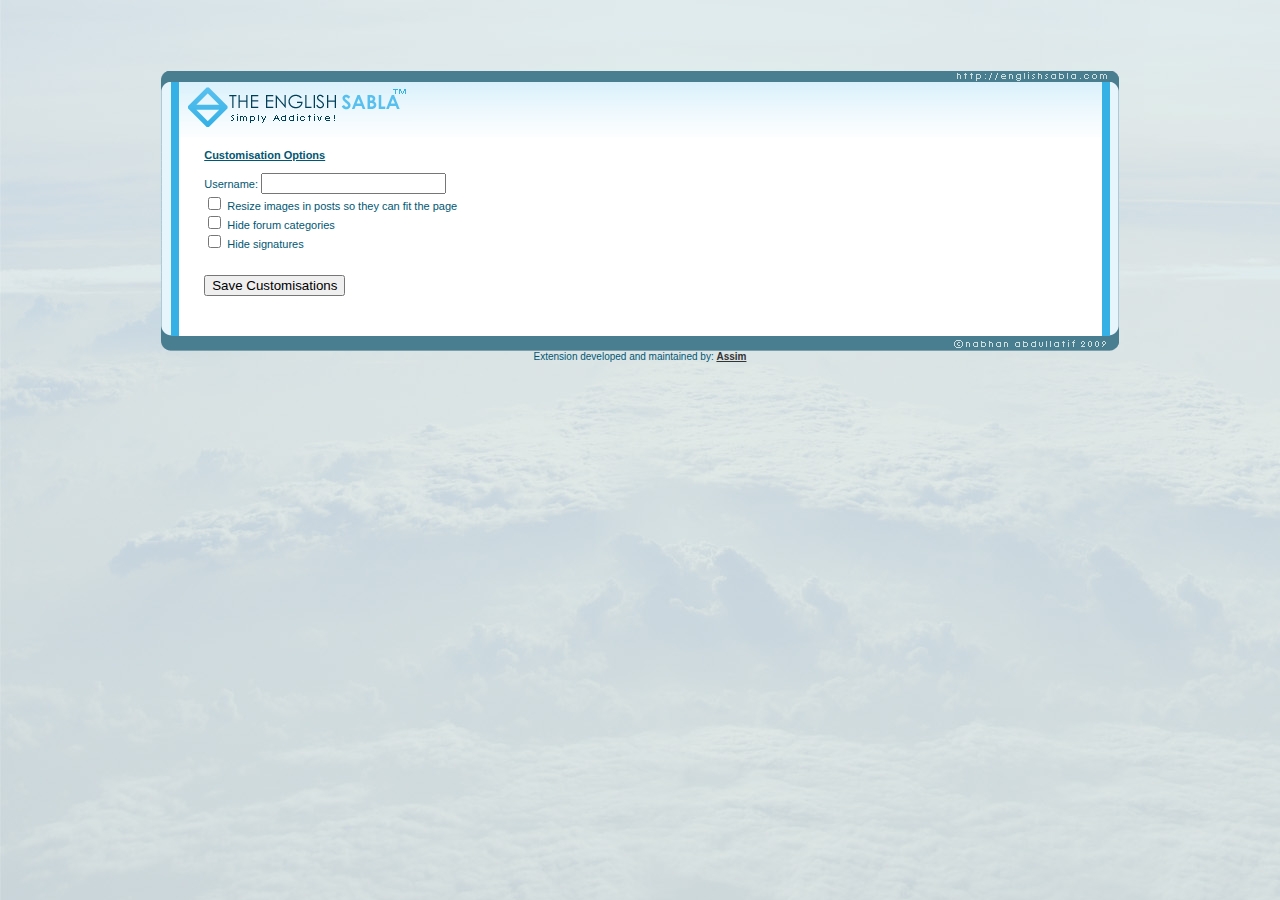
<file: chrome/html/customise.html>
<html>
<!--
/*!
 * English Sabla Google Chrome Extension
 * http://englishsabla.com/
 *
 * Copyright 2010, Assim Al-Marhuby
 * http://assim.me/
 */
-->
<head>
<title>English Sabla: Customise</title>
<link rel="stylesheet" type="text/css" href="../css/style.css" />
<script type="text/javascript" src="../js/jquery.js"></script>
<script type="text/javascript" src="../js/customise.js"></script>

</head>

<body>

<table border="0" cellpadding="0" cellspacing="0" width="76%" align="center"> 
  <tbody><!-- content table --> 
    <td> 
      <table border="0" cellpadding="0" cellspacing="0" height="66"> 
        <tbody> 
         <table width="100%" border="0" cellpadding="0" cellspacing="0" height="66"> 
        <tbody> 
        <tr> 
          <td width="250"><a href="http://www.englishsabla.com/forum" target="_blank"><img src="../images/theme/header_leftv2.gif" width="250" border="0" height="66"></a></td> 
          <td background="../images/theme/header_extendv2.gif">&nbsp;</td> 
          <td width="170"><img src="../images/theme/header_rightv2.gif" width="170" height="66"></td> 
        </tr></tbody></table> 
      <table width="100%" border="0" cellpadding="0" cellspacing="0"> 
        <tbody> 
        <tr> 
          <td width="18" background="../images/theme/left_borderv2.gif"><img src="../images/theme/left_borderv2.gif" width="18" height="8"></td> 
          <td bgcolor="#ffffff" class="smallfont"><!-- /logo -->

<!-- content table --> 
<!-- open content container --> 
 
<div align="center"> 
	<div class="page" style="width:100%; text-align:left"> 
		<div style="padding:0px 25px 0px 25px" align="left">

<br />
<b><u>Customisation Options</u></b><br />
<br />
Username: <input id="esoption_username" type="text"><br />
<input id="esoption_thread_resize_post_images" type="checkbox"> Resize images in posts so they can fit the page<br />
<input id="esoption_forum_categories" type="checkbox"> Hide forum categories<br />
<input id="esoption_thread_signatures" type="checkbox"> Hide signatures<br />
<br />
<br />
<button id="save">Save Customisations</button>


		</div> 
	</div> 
</div> 
 
<!-- / close content container --> 
<!-- /content area table -->

  </td> 
<td width="17" background="../images/theme/right_borderv2.gif"><img src="../images/theme/right_borderv2.gif" width="17" height="6"></td> 
        </tr></tbody></table></td></tr> 
  <tr> 
    <td> 
      <table width="100%" border="0" cellpadding="0" cellspacing="0"> 
        <tbody> 
        <tr> 
          <td width="53"><img src="../images/theme/footer_leftv2.gif" width="53" height="55"></td> 
          <td background="../images/theme/footer_extendv2.gif">&nbsp;</td> 
          <td width="171"><img src="../images/theme/footer_rightv2.gif" width="171" height="55"></td> 
        </tr> 
        </tbody> 
      </table> 
     </td> 
   </tr> 
 
</tr></table></td> 
 <center><font size="1">Extension developed and maintained by: <b><a target="_blank" href="http://www.englishsabla.com/forum/member.php?u=3157">Assim</a></b>
</tbody></table>

</body>

</html>
</file>
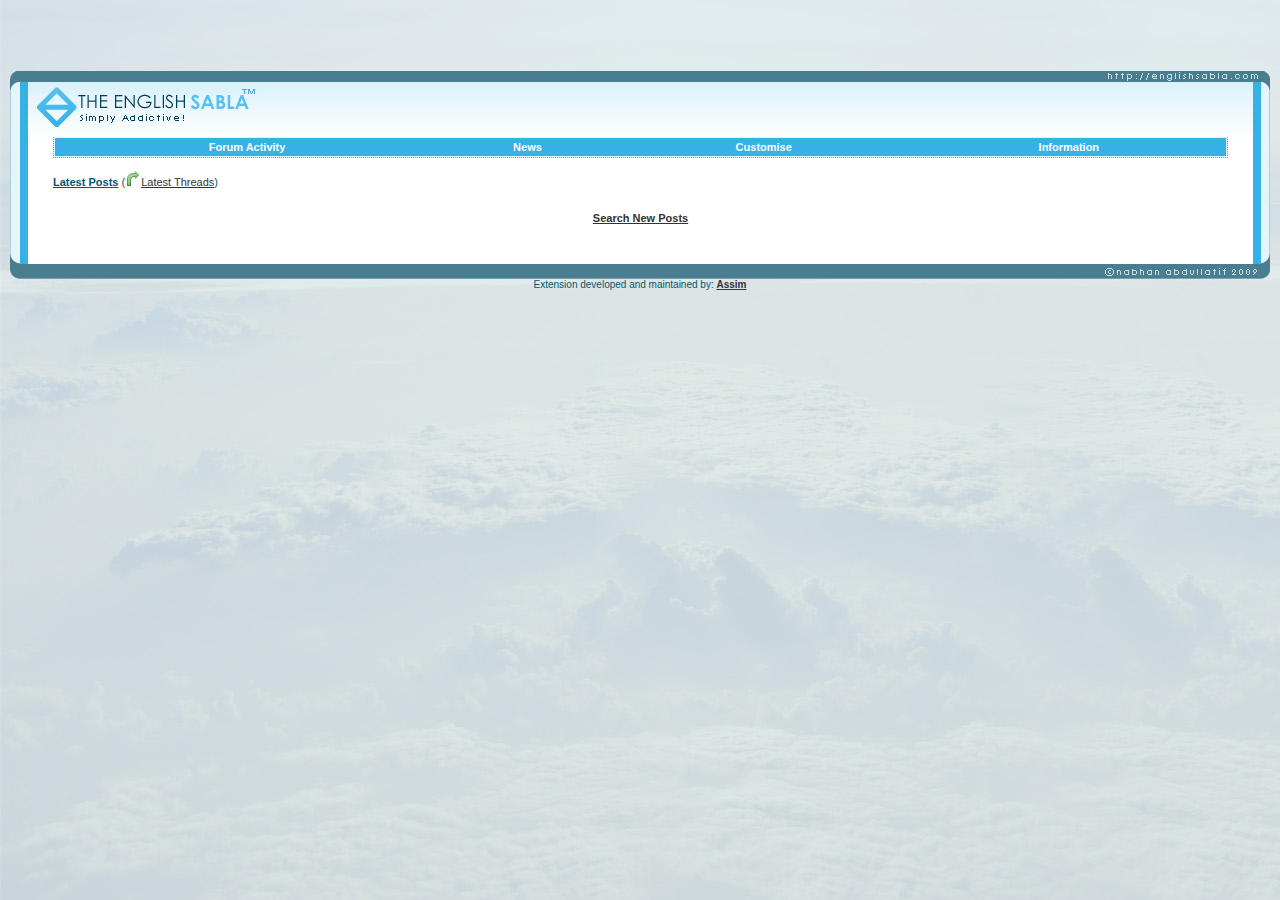
<file: chrome/html/popup.html>
<html>
<!--
/*!
 * English Sabla Google Chrome Extension
 * http://englishsabla.com/
 *
 * Copyright 2010, Assim Al-Marhuby
 * http://assim.me/
 */
-->
<head>

<link rel="stylesheet" type="text/css" href="../css/style.css" />
<script type="text/javascript" src="../js/jquery.js"></script>
<script type="text/javascript" src="../js/popup.js"></script>

</head>

<body>

<table border="0" cellpadding="0" cellspacing="0" width="100%"> 
  <tbody><!-- content table --> 
    <td> 
      <table border="0" cellpadding="0" cellspacing="0" height="66"> 
        <tbody> 
         <table width="100%" border="0" cellpadding="0" cellspacing="0" height="66"> 
        <tbody> 
        <tr> 
          <td width="250"><a href="http://www.englishsabla.com/forum" target="_blank"><img src="../images/theme/header_leftv2.gif" width="250" border="0" height="66"></a></td> 
          <td background="../images/theme/header_extendv2.gif">&nbsp;</td> 
          <td width="170"><img src="../images/theme/header_rightv2.gif" width="170" height="66"></td> 
        </tr></tbody></table> 
      <table width="100%" border="0" cellpadding="0" cellspacing="0"> 
        <tbody> 
        <tr> 
          <td width="18" background="../images/theme/left_borderv2.gif"><img src="../images/theme/left_borderv2.gif" width="18" height="8"></td> 
          <td bgcolor="#ffffff" class="smallfont"><!-- /logo -->

<!-- content table --> 
<!-- open content container --> 
 
<div align="center"> 
	<div class="page" style="width:100%; text-align:left"> 
		<div style="padding:0px 25px 0px 25px" align="left">


<!-- nav buttons bar --> 
<div class="tborder" style="padding:1px; border-top-width:0px"> 
<table cellpadding="0" cellspacing="0" border="0" width="100%" align="center"> 
<tr align="center">
<td class="vbmenu_control"><a href="#" id="posts_link">Forum Activity</a></td>
<td class="vbmenu_control"><a href="#" id="news_link">News</a></td>
<td class="vbmenu_control"><a href="#" id="customise_link">Customise</a></td>
<td class="vbmenu_control"><a href="#" id="information_link">Information</a></td>
</tr>
</table>
</div>
<!-- / nav buttons bar -->

<!-- Forum Activity -->
<div id="posts_content" style="display:none;">
<br /><b><u>Latest Posts</u></b> (<img src="../images/icons/arrow_turn_right.png"><a href="#" id="threads_link">Latest Threads</a>)<br /><br />
<script src="http://www.englishsabla.com/forum/external.php?type=js&lastpost=true" type="text/javascript"></script>
<script type="text/javascript">
<!--
var pos = 1;
for (i in threads)
{
document.writeln(pos + "- <a target=_blank title=\"Lastest post on thread by " + threads[i].poster + " on " + threads[i].threaddate + " at " + threads[i].threadtime + "\" href=http://www.englishsabla.com/forum/showthread.php?t=" + threads[i].threadid + ">" + threads[i].title + "</a><br />");
pos++;
}
//-->
</script>
<br />
<center><a href="http://www.englishsabla.com/forum/search.php?do=getnew" target="_blank"><b>Search New Posts</b></a></center>
</div>

<div id="threads_content" style="display:none;">
<br /><b><u>Latest Threads</u></b> (<img src="../images/icons/arrow_turn_right.png"><a href="#" id="posts_link">Latest Posts</a>)<br /><br />
<script src="http://www.englishsabla.com/forum/external.php?type=js" type="text/javascript"></script>
<script type="text/javascript">
<!--
var pos = 1;
for (i in threads)
{
document.writeln(pos + "- <a target=\"_blank\" title=\"Thread created by " + threads[i].poster + " on " + threads[i].threaddate + " at " + threads[i].threadtime + "\" href=http://www.englishsabla.com/forum/showthread.php?t=" + threads[i].threadid + ">" + threads[i].title + "</a><br />");
pos++;
}
//-->
</script>
<br />
<center><a href="http://www.englishsabla.com/forum/search.php?do=getnew" target="_blank"><b>Search New Posts</b></a></center>
</div>
<!-- / Forum Activity -->

<!-- News -->
<div id="news_content" style="display:none;">
<br /><b><u>News</u></b><br /><br />
<script src="http://www.englishsabla.com/forum/external.php?type=js&forumids=49" type="text/javascript"></script>
<script type="text/javascript">
<!--
var pos = 1;
for (i in threads)
{
document.writeln(pos + "- <a target=\"_blank\" title=\"News posted by " + threads[i].poster + " on " + threads[i].threaddate + " at " + threads[i].threadtime + "\" href=http://www.englishsabla.com/forum/showthread.php?t=" + threads[i].threadid + ">" + threads[i].title + "</a><br />");
pos++;
}
//-->
</script>
<br />
<center><a href="http://www.englishsabla.com/forum/forumdisplay.php?f=49" target="_blank"><b>Sabla News and Events Archive</b></a><center>
</div>
<!-- / News -->

<!-- Customise -->
<div id="customise_content" style="display:none;">
<br /><b><u>Customise</u></b><br /><br />
You will be able to customise your browsing experience at English Sabla. You may hide unwanted elements or change the appearance of some elements on English Sabla.<br />
<br />
A "Customise" link is also added on the English Sabla navigation bar, you will be able to modify your customisation settings at any time by clicking it from there or directly accessing it from the link at the bottom. Alternatively, you may also right-click the English Sabla extension logo on top and select "Options".
<br />
<br />
<center><b><a href="customise.html" target="_blank">Visit Customise Page</a></b></center>

</div>
<!-- / Customise -->

<!-- Information -->
<div id="information_content" style="display:none;">
<br /><b><u>Information</u></b><br /><br />
Extension Developer: <b><a href="http://www.englishsabla.com/forum/member.php?u=3157" target="_blank">Assim</a></b>
<br />Graphics Designer: <b><a href="http://www.englishsabla.com/forum/member.php?u=851" target="_blank">NaBHaN</a></b>
<br /><br />
<table align="center" border="0" width="325"> 
              <tbody> 
		<tr> 
                <th scope="col"><a target="_blank" href="http://www.englishsabla.com/forum/showthread.php?t=10916"><img src="../images/icons/rules.gif" border="0" height="50" width="50"></a></th> 
                <th scope="col"><a target="_blank" href="http://www.englishsabla.com/forum/showthread.php?t=44494"><img src="../images/icons/history.gif" border="0" height="50" width="50"></a></th> 
                <th scope="col"><a target="_blank" href="http://www.englishsabla.com/forum/misc.php?do=topposters"><img src="../images/icons/topposters.gif" border="0" height="50" width="50"></a></th> 
		<th scope="col"><a target="_blank" href="http://twitter.com/englishsabla"><img src="../images/icons/twitter.gif" border="0" height="50" width="50"></a></th> 
                <th scope="col"><a target="_blank" href="http://www.facebook.com/pages/English-Sabla/46315848075"><img src="../images/icons/facebook.gif" border="0" height="50" width="50"></a></th></tr> 
              </tbody> 
</table>

</div>
<!-- / Information -->


		</div> 
	</div> 
</div> 
 
<!-- / close content container --> 
<!-- /content area table -->

  </td> 
<td width="17" background="../images/theme/right_borderv2.gif"><img src="../images/theme/right_borderv2.gif" width="17" height="6"></td> 
        </tr></tbody></table></td></tr> 
  <tr> 
    <td> 
      <table width="100%" border="0" cellpadding="0" cellspacing="0"> 
        <tbody> 
        <tr> 
          <td width="53"><img src="../images/theme/footer_leftv2.gif" width="53" height="55"></td> 
          <td background="../images/theme/footer_extendv2.gif">&nbsp;</td> 
          <td width="171"><img src="../images/theme/footer_rightv2.gif" width="171" height="55"></td> 
        </tr> 
        </tbody> 
      </table> 
     </td> 
   </tr> 
 
</tr></table></td> 
 <center><font size="1">Extension developed and maintained by: <b><a target="_blank" href="http://www.englishsabla.com/forum/member.php?u=3157">Assim</a></b>
</tbody></table>

</body>

</html>
</file>
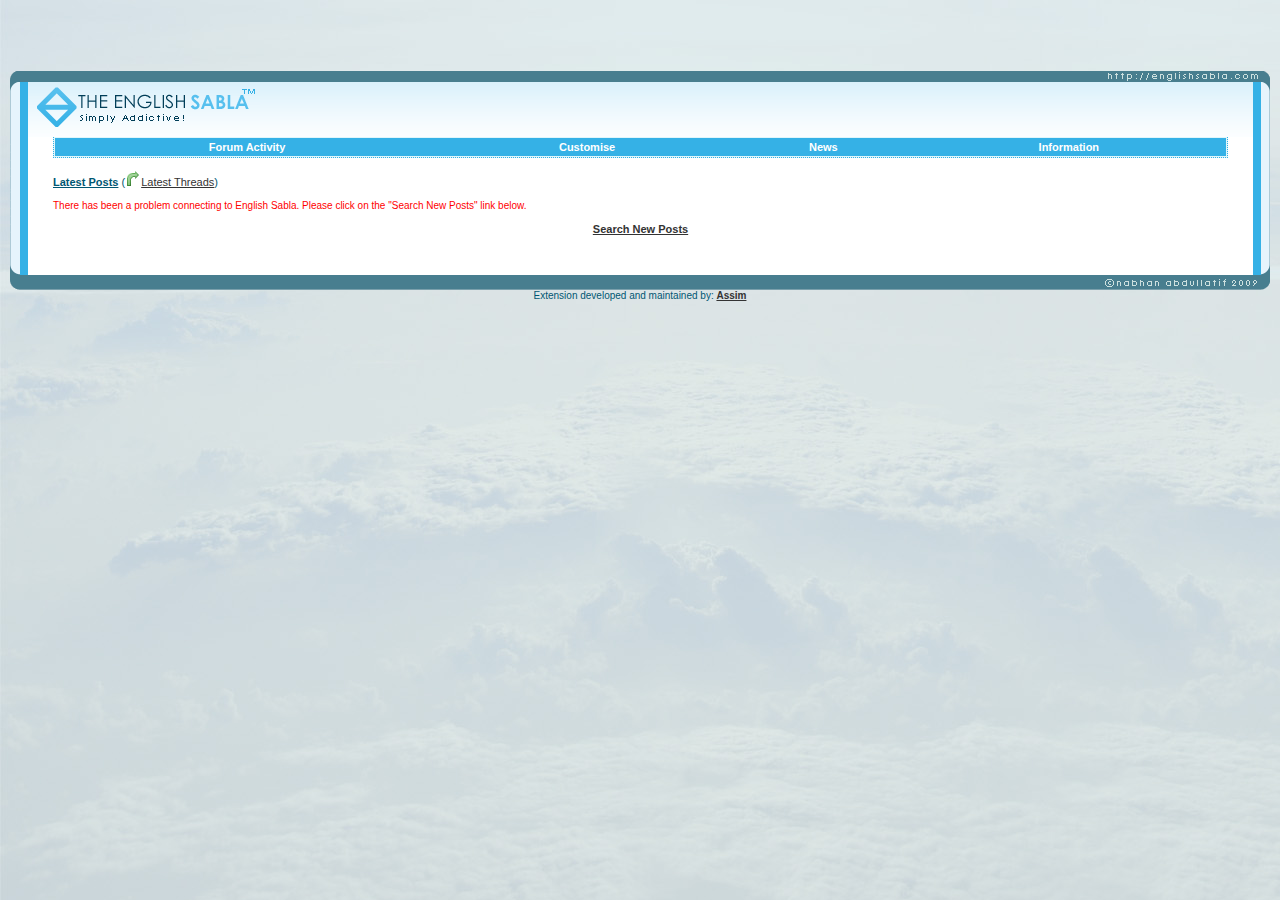
<file: chrome2 (unreleased)/html/popup.html>
<html>
<!--
/*!
 * English Sabla Google Chrome Extension
 * http://englishsabla.com/
 *
 * Copyright 2010, Assim Al-Marhuby
 * http://assim.me/
 */
-->
<head>

<link rel="stylesheet" type="text/css" href="../css/style.css" />
<script type="text/javascript" src="../js/jquery.js"></script>
<script type="text/javascript" src="../js/functions.js"></script>
<script type="text/javascript" src="../js/popup.js"></script>
<script type="text/javascript" src="../js/customise.js"></script>

</head>

<body>

<table border="0" cellpadding="0" cellspacing="0" width="100%"> 
  <tbody><!-- content table --> 
    <td> 
      <table border="0" cellpadding="0" cellspacing="0" height="66"> 
        <tbody> 
         <table width="100%" border="0" cellpadding="0" cellspacing="0" height="66"> 
        <tbody> 
        <tr> 
          <td width="250"><a href="http://www.englishsabla.com/forum" target="_blank"><img src="../images/theme/header_leftv2.gif" width="250" border="0" height="66"></a></td> 
          <td background="../images/theme/header_extendv2.gif">&nbsp;</td> 
          <td width="170"><img src="../images/theme/header_rightv2.gif" width="170" height="66"></td> 
        </tr></tbody></table> 
      <table width="100%" border="0" cellpadding="0" cellspacing="0"> 
        <tbody> 
        <tr> 
          <td width="18" background="../images/theme/left_borderv2.gif"><img src="../images/theme/left_borderv2.gif" width="18" height="8"></td> 
          <td bgcolor="#ffffff" class="smallfont"><!-- /logo -->

<!-- content table --> 
<!-- open content container --> 
 
<div align="center"> 
	<div class="page" style="width:100%; text-align:left"> 
		<div style="padding:0px 25px 0px 25px" align="left">


<!-- nav buttons bar --> 
<div class="tborder" style="padding:1px; border-top-width:0px"> 
<table cellpadding="0" cellspacing="0" border="0" width="100%" align="center"> 
<tr align="center">
<td class="vbmenu_control"><a href="#" id="posts_link">Forum Activity</a></td>
<td class="vbmenu_control"><a href="#" id="customise_link">Customise</a></td>
<td class="vbmenu_control"><a href="#" id="news_link">News</a></td>
<td class="vbmenu_control"><a href="#" id="information_link">Information</a></td>
</tr>
</table>
</div>
<!-- / nav buttons bar -->

<!-- Forum Activity -->
<div id="posts_content" style="display:none;">
<br /><b><u>Latest Posts</u></b> (<img src="../images/icons/arrow_turn_right.png"><a href="#" id="threads_link">Latest Threads</a>)<br /><br />
<div id="posts_container">
<script src="http://www.englishsabla.com/forum/external.php?type=js&lastpost=true" type="text/javascript"></script>
<script type="text/javascript">
<!--
var pos = 1;
for (i in threads)
{
document.writeln(pos + "- <a target=_blank title=\"Lastest post on thread by " + threads[i].poster + " on " + threads[i].threaddate + " at " + threads[i].threadtime + "\" href=http://www.englishsabla.com/forum/showthread.php?t=" + threads[i].threadid + ">" + threads[i].title + "</a><br />");
pos++;
}
//-->
</script>
</div>
<br />
<center><a href="http://www.englishsabla.com/forum/search.php?do=getnew" target="_blank"><b>Search New Posts</b></a></center>
</div>

<div id="threads_content" style="display:none;">
<br /><b><u>Latest Threads</u></b> (<img src="../images/icons/arrow_turn_right.png"><a href="#" id="posts_link">Latest Posts</a>)<br /><br />
<div id="threads_container">
<script src="http://www.englishsabla.com/forum/external.php?type=js" type="text/javascript"></script>
<script type="text/javascript">
<!--
var pos = 1;
for (i in threads)
{
document.writeln(pos + "- <a target=\"_blank\" title=\"Thread created by " + threads[i].poster + " on " + threads[i].threaddate + " at " + threads[i].threadtime + "\" href=http://www.englishsabla.com/forum/showthread.php?t=" + threads[i].threadid + ">" + threads[i].title + "</a><br />");
pos++;
}
//-->
</script>
</div>
<br />
<center><a href="http://www.englishsabla.com/forum/search.php?do=getnew" target="_blank"><b>Search New Posts</b></a></center>
</div>
<!-- / Forum Activity -->

<!-- Customise -->
<div id="customise_content" style="display:none;">
<br /><b><u>Customise</u></b><br /><br />
Your username: <input id="esoption_username" type="text"><br />

<br/>
<fieldset>
<legend><input id="esoption_thread_resize_post_images" type="checkbox"> Resize images in posts<br /></legend>
Maximum image width: <input id="esoption_thread_resize_post_images_size" type="text" size="1" maxlength="3"> pixels (400 - 999)<br />
</fieldset>

<br/>
<fieldset>
<legend><input id="esoption_thread_post_font" type="checkbox"> Enable post font<br /></legend>
Maximum font size: <select id="esoption_thread_post_font_max_size">
  <option value="0">No change</option>
  <option value="2">2</option>
  <option value="3">3</option>
  <option value="4">4</option>
  <option value="5">5</option>
  <option value="6">6</option>
</select>
<br/>
<input id="esoption_thread_post_font_default_color" type="checkbox"> Show posts in default color (black)<br />
</fieldset>

<br/>
<fieldset>
<legend>Other settings:</legend>
<input id="esoption_thread_post_no_right_align" type="checkbox"> No right-aligned posts<br />
<input id="esoption_forum_fluid_style" type="checkbox"> Stretch page to take 100% of the screen space<br />
<input id="esoption_forum_categories" type="checkbox"> Hide forum categories<br />
<input id="esoption_thread_signatures" type="checkbox"> Hide signatures
</fieldset>
<br />
<center><button id="save">Save Customisations</button></center>

</div>
<!-- / Customise -->

<!-- News -->
<div id="news_content" style="display:none;">
<br /><b><u>News</u></b><br /><br />
<div id="news_container">
<script src="http://www.englishsabla.com/forum/external.php?type=js&forumids=49" type="text/javascript"></script>
<script type="text/javascript">
<!--
var pos = 1;
for (i in threads)
{
document.writeln(pos + "- <a target=\"_blank\" title=\"News posted by " + threads[i].poster + " on " + threads[i].threaddate + " at " + threads[i].threadtime + "\" href=http://www.englishsabla.com/forum/showthread.php?t=" + threads[i].threadid + ">" + threads[i].title + "</a><br />");
pos++;
}
//-->
</script>
</div>
<br />
<center><a href="http://www.englishsabla.com/forum/forumdisplay.php?f=49" target="_blank"><b>Sabla News and Events Archive</b></a><center>
</div>
<!-- / News -->

<!-- Information -->
<div id="information_content" style="display:none;">
<br /><b><u>Information</u></b><br /><br />
Extension Developer: <b><a href="http://www.englishsabla.com/forum/member.php?u=3157" target="_blank">Assim</a></b>
<br />Graphics Designer: <b><a href="http://www.englishsabla.com/forum/member.php?u=851" target="_blank">NaBHaN</a></b>
<br /><br />
<table align="center" border="0" width="325"> 
              <tbody> 
		<tr> 
                <th scope="col"><a target="_blank" href="http://www.englishsabla.com/forum/showthread.php?t=10916"><img src="../images/icons/rules.gif" border="0" height="50" width="50"></a></th> 
                <th scope="col"><a target="_blank" href="http://www.englishsabla.com/forum/showthread.php?t=44494"><img src="../images/icons/history.gif" border="0" height="50" width="50"></a></th> 
                <th scope="col"><a target="_blank" href="http://www.englishsabla.com/forum/misc.php?do=topposters"><img src="../images/icons/topposters.gif" border="0" height="50" width="50"></a></th> 
		<th scope="col"><a target="_blank" href="http://twitter.com/englishsabla"><img src="../images/icons/twitter.gif" border="0" height="50" width="50"></a></th> 
                <th scope="col"><a target="_blank" href="http://www.facebook.com/pages/English-Sabla/46315848075"><img src="../images/icons/facebook.gif" border="0" height="50" width="50"></a></th></tr> 
              </tbody> 
</table>

</div>
<!-- / Information -->


		</div> 
	</div> 
</div> 
 
<!-- / close content container --> 
<!-- /content area table -->

  </td> 
<td width="17" background="../images/theme/right_borderv2.gif"><img src="../images/theme/right_borderv2.gif" width="17" height="6"></td> 
        </tr></tbody></table></td></tr> 
  <tr> 
    <td> 
      <table width="100%" border="0" cellpadding="0" cellspacing="0"> 
        <tbody> 
        <tr> 
          <td width="53"><img src="../images/theme/footer_leftv2.gif" width="53" height="55"></td> 
          <td background="../images/theme/footer_extendv2.gif">&nbsp;</td> 
          <td width="171"><img src="../images/theme/footer_rightv2.gif" width="171" height="55"></td> 
        </tr> 
        </tbody> 
      </table> 
     </td> 
   </tr> 
 
</tr></table></td> 
 <center><font size="1">Extension developed and maintained by: <b><a target="_blank" href="http://www.englishsabla.com/forum/member.php?u=3157">Assim</a></b>
</tbody></table>

</body>

</html>
</file>
<file: iphone/demos/clock/clock.css>
* {
    margin: 0;
    padding: 0;
}
body {
    font-family: "Helvetica Neue",Arial,Helvetica,Geneva,sans-serif;
}
.clock {
    background: url(img/face.png);
    position: relative;
    width: 78px;
    height: 78px;
    margin: 5px auto;
    overflow: hidden;
}
.hour,.min,.sec {
    width: 9px;
    height: 78px;
    position: absolute;
    top: 0;
    left: 35px;
}
.hour {
    background: url(img/hour.png);
}
.min {
    background: url(img/minute.png);
}
.sec {
    background: url(img/second.png);
}
#clocks > div {
    background: -webkit-gradient(linear,0% 0%,0% 100%,from(#dadadc),to(#b4b3b8));
    border-bottom: 1px solid #9a9fa5;
    border-top: 1px solid #dbdbdd;
    text-shadow: rgba(255,255,255,.5) 0 1px 0;
    position: relative;
}
.city {
    display: block;
    position: absolute;
    top: 35px;
    font-weight: bold;
    color: #333;
    left: 10px;
}
.time {
    display: block;
    position: absolute;
    right: 10px;
    top: 30px;
}
.time span {
}
</file>
<file: chrome/css/style.css>
/**
* vBulletin 3.8.5 CSS
* Style: 'The English Sabla'; Style ID: 4
*/
body
{
	background: #C7D4D8 url(../images/theme/cloudybg4.jpg);
	color: #005773;
	font: 10pt verdana, geneva, lucida, 'lucida grande', arial, helvetica, sans-serif;
	margin: 5px 10px 10px 10px;
	padding: 0px;
}
a:link, body_alink
{
	color: #333333;
}
a:visited, body_avisited
{
	color: #333333;
}
a:hover, a:active, body_ahover
{
	color: #00CCFF;
}
.page
{
	background: #FFFFFF;
	color: #005773;
}
td, th, p, li
{
	font: 10pt verdana, geneva, lucida, 'lucida grande', arial, helvetica, sans-serif;
}
.tborder
{
	background: #e0f6fb;
	color: #000000;
	border: 1px dotted #35B1E6; 
	
	
	
}
.tcat
{
	background: #35B1E6;
	color: #FFFFFF;
	font: bold 10pt verdana, geneva, lucida, 'lucida grande', arial, helvetica, sans-serif;
}
.tcat a:link, .tcat_alink
{
	color: #FFFFFF;
	text-decoration: none;
}
.tcat a:visited, .tcat_avisited
{
	color: #FFFFFF;
	text-decoration: none;
}
.tcat a:hover, .tcat a:active, .tcat_ahover
{
	color: #FFFFFF;
	text-decoration: underline;
}
.thead
{
	background: #5C7099 url(images/theme/gradient_thead.gif) repeat-x top left;
	color: #666666;
	font: bold 11px tahoma, verdana, geneva, lucida, 'lucida grande', arial, helvetica, sans-serif;
}
.thead a:link, .thead_alink
{
	color: #333333;
}
.thead a:visited, .thead_avisited
{
	color: #333333;
}
.thead a:hover, .thead a:active, .thead_ahover
{
	color: #00CCFF;
}
.tfoot
{
	background: #35B1E6;
	color: #E0E0F6;
}
.tfoot a:link, .tfoot_alink
{
	color: #E0E0F6;
}
.tfoot a:visited, .tfoot_avisited
{
	color: #E0E0F6;
}
.tfoot a:hover, .tfoot a:active, .tfoot_ahover
{
	color: #CCFFFF;
}
.alt1, .alt1Active
{
	background: #F5F5FF;
	color: #000000;
}
.alt2, .alt2Active
{
	background: #efeffb;
	color: #000000;
}
.inlinemod
{
	background: #FFFFCC;
	color: #000000;
}
.wysiwyg
{
	background: #efeffb;
	color: #000000;
	font: 10pt verdana, geneva, lucida, 'lucida grande', arial, helvetica, sans-serif;
	margin: 5px 10px 10px 10px;
	padding: 0px;
}
.wysiwyg a:link, .wysiwyg_alink
{
	color: #22229C;
}
.wysiwyg a:visited, .wysiwyg_avisited
{
	color: #22229C;
}
.wysiwyg a:hover, .wysiwyg a:active, .wysiwyg_ahover
{
	color: #FF4400;
}
textarea, .bginput
{
	font: 10pt verdana, geneva, lucida, 'lucida grande', arial, helvetica, sans-serif;
}
.bginput option, .bginput optgroup
{
	font-size: 10pt;
	font-family: verdana, geneva, lucida, 'lucida grande', arial, helvetica, sans-serif;
}
.button
{
	font: 11px verdana, geneva, lucida, 'lucida grande', arial, helvetica, sans-serif;
}
select
{
	font: 11px verdana, geneva, lucida, 'lucida grande', arial, helvetica, sans-serif;
}
option, optgroup
{
	font-size: 11px;
	font-family: verdana, geneva, lucida, 'lucida grande', arial, helvetica, sans-serif;
}
.smallfont
{
	font: 11px verdana, geneva, lucida, 'lucida grande', arial, helvetica, sans-serif;
}
.time
{
	color: #666686;
}
.navbar
{
	font: 11px verdana, geneva, lucida, 'lucida grande', arial, helvetica, sans-serif;
}
.highlight
{
	color: #FF0000;
	font-weight: bold;
}
.fjsel
{
	background: #3E5C92;
	color: #E0E0F6;
}
.fjdpth0
{
	background: #F7F7F7;
	color: #000000;
}
.panel
{
	background: #E4E7F5 url(images/gradients/gradient_panel.gif) repeat-x top left;
	color: #000000;
	padding: 10px;
	border: 2px outset;
}
.panelsurround
{
	background: #D1D4E0 url(images/gradients/gradient_panelsurround.gif) repeat-x top left;
	color: #000000;
}
legend
{
	color: #22229C;
	font: 11px tahoma, verdana, geneva, lucida, 'lucida grande', arial, helvetica, sans-serif;
}
.vbmenu_control
{
	background: #35B1E6;
	color: #FFFFFF;
	font: bold 11px tahoma, verdana, geneva, lucida, 'lucida grande', arial, helvetica, sans-serif;
	padding: 3px 6px 3px 6px;
	white-space: nowrap;
}
.vbmenu_control a:link, .vbmenu_control_alink
{
	color: #FFFFFF;
	text-decoration: none;
}
.vbmenu_control a:visited, .vbmenu_control_avisited
{
	color: #FFFFFF;
	text-decoration: none;
}
.vbmenu_control a:hover, .vbmenu_control a:active, .vbmenu_control_ahover
{
	color: #FFFFFF;
	text-decoration: underline;
}
.vbmenu_popup
{
	background: #FFFFFF;
	color: #000000;
	border: 1px solid #0B198C;
}
.vbmenu_option
{
	background: #BBC7CE;
	color: #000000;
	font: 11px verdana, geneva, lucida, 'lucida grande', arial, helvetica, sans-serif;
	white-space: nowrap;
	cursor: pointer;
}
.vbmenu_option a:link, .vbmenu_option_alink
{
	color: #22229C;
	text-decoration: none;
}
.vbmenu_option a:visited, .vbmenu_option_avisited
{
	color: #22229C;
	text-decoration: none;
}
.vbmenu_option a:hover, .vbmenu_option a:active, .vbmenu_option_ahover
{
	color: #FFFFFF;
	text-decoration: none;
}
.vbmenu_hilite
{
	background: #8A949E;
	color: #FFFFFF;
	font: 11px verdana, geneva, lucida, 'lucida grande', arial, helvetica, sans-serif;
	white-space: nowrap;
	cursor: pointer;
}
.vbmenu_hilite a:link, .vbmenu_hilite_alink
{
	color: #FFFFFF;
	text-decoration: none;
}
.vbmenu_hilite a:visited, .vbmenu_hilite_avisited
{
	color: #FFFFFF;
	text-decoration: none;
}
.vbmenu_hilite a:hover, .vbmenu_hilite a:active, .vbmenu_hilite_ahover
{
	color: #FFFFFF;
	text-decoration: none;
}
/* ***** styling for 'big' usernames on postbit etc. ***** */
.bigusername { font-size: 14pt; }
 
/* ***** small padding on 'thead' elements ***** */
td.thead, th.thead, div.thead { padding: 4px; }
 
/* ***** basic styles for multi-page nav elements */
.pagenav a { text-decoration: none; }
.pagenav td { padding: 2px 4px 2px 4px; }
 
/* ***** de-emphasized text */
.shade, a.shade:link, a.shade:visited { color: #777777; text-decoration: none; }
a.shade:active, a.shade:hover { color: #FF4400; text-decoration: underline; }
.tcat .shade, .thead .shade, .tfoot .shade { color: #DDDDDD; }
 
/* ***** define margin and font-size for elements inside panels ***** */
.fieldset { margin-bottom: 6px; }
.fieldset, .fieldset td, .fieldset p, .fieldset li { font-size: 11px; }
 
.&#8236;quote&#8237;{&#8236;
 
&#8237;  &#8236;margin:15px 10px&#8237;;&#8236;
 
&#8237;  &#8236;background&#8237;: &#8236;url&#8237;(/&#8236;forums/images/misc/q.gif&#8237;) &#8236;0&#8237; &#8236;0&#8237; &#8236;no-repeat&#8237;;&#8236;
 
&#8237;  &#8236;padding-left:25px&#8237;}&#8236;
 
blockquote.bq&#8237;{&#8236;
 
&#8237;  &#8236;font&#8237;: &#8236;italic 10pt verdana&#8237;, &#8236;geneva&#8237;, &#8236;lucida&#8237;, '&#8236;lucida grande&#8237;', &#8236;arial&#8237;, &#8236;helvetica&#8237;, &#8236;sans-serif&#8237;;&#8236;
 
&#8237;  &#8236;border-left:3px solid&#8237; #&#8236;ccc&#8237;; &#8236;
 
&#8237;  &#8236;margin:0px&#8237;;&#8236;
 
&#8237;  &#8236;padding:0&#8237; &#8236;5px&#8237;}&#8236;
</file>
<file: chrome2 (unreleased)/css/style.css>
/**
* vBulletin 3.8.5 CSS
* Style: 'The English Sabla'; Style ID: 4
*/
body
{
	background: #C7D4D8 url(../images/theme/cloudybg4.jpg);
	color: #005773;
	font: 10pt verdana, geneva, lucida, 'lucida grande', arial, helvetica, sans-serif;
	margin: 5px 10px 10px 10px;
	padding: 0px;
}
a:link, body_alink
{
	color: #333333;
}
a:visited, body_avisited
{
	color: #333333;
}
a:hover, a:active, body_ahover
{
	color: #00CCFF;
}
.page
{
	background: #FFFFFF;
	color: #005773;
}
td, th, p, li
{
	font: 10pt verdana, geneva, lucida, 'lucida grande', arial, helvetica, sans-serif;
}
.tborder
{
	background: #e0f6fb;
	color: #000000;
	border: 1px dotted #35B1E6; 
	
	
	
}
.tcat
{
	background: #35B1E6;
	color: #FFFFFF;
	font: bold 10pt verdana, geneva, lucida, 'lucida grande', arial, helvetica, sans-serif;
}
.tcat a:link, .tcat_alink
{
	color: #FFFFFF;
	text-decoration: none;
}
.tcat a:visited, .tcat_avisited
{
	color: #FFFFFF;
	text-decoration: none;
}
.tcat a:hover, .tcat a:active, .tcat_ahover
{
	color: #FFFFFF;
	text-decoration: underline;
}
.thead
{
	background: #5C7099 url(images/theme/gradient_thead.gif) repeat-x top left;
	color: #666666;
	font: bold 11px tahoma, verdana, geneva, lucida, 'lucida grande', arial, helvetica, sans-serif;
}
.thead a:link, .thead_alink
{
	color: #333333;
}
.thead a:visited, .thead_avisited
{
	color: #333333;
}
.thead a:hover, .thead a:active, .thead_ahover
{
	color: #00CCFF;
}
.tfoot
{
	background: #35B1E6;
	color: #E0E0F6;
}
.tfoot a:link, .tfoot_alink
{
	color: #E0E0F6;
}
.tfoot a:visited, .tfoot_avisited
{
	color: #E0E0F6;
}
.tfoot a:hover, .tfoot a:active, .tfoot_ahover
{
	color: #CCFFFF;
}
.alt1, .alt1Active
{
	background: #F5F5FF;
	color: #000000;
}
.alt2, .alt2Active
{
	background: #efeffb;
	color: #000000;
}
.inlinemod
{
	background: #FFFFCC;
	color: #000000;
}
.wysiwyg
{
	background: #efeffb;
	color: #000000;
	font: 10pt verdana, geneva, lucida, 'lucida grande', arial, helvetica, sans-serif;
	margin: 5px 10px 10px 10px;
	padding: 0px;
}
.wysiwyg a:link, .wysiwyg_alink
{
	color: #22229C;
}
.wysiwyg a:visited, .wysiwyg_avisited
{
	color: #22229C;
}
.wysiwyg a:hover, .wysiwyg a:active, .wysiwyg_ahover
{
	color: #FF4400;
}
textarea, .bginput
{
	font: 10pt verdana, geneva, lucida, 'lucida grande', arial, helvetica, sans-serif;
}
.bginput option, .bginput optgroup
{
	font-size: 10pt;
	font-family: verdana, geneva, lucida, 'lucida grande', arial, helvetica, sans-serif;
}
.button
{
	font: 11px verdana, geneva, lucida, 'lucida grande', arial, helvetica, sans-serif;
}
select
{
	font: 11px verdana, geneva, lucida, 'lucida grande', arial, helvetica, sans-serif;
}
option, optgroup
{
	font-size: 11px;
	font-family: verdana, geneva, lucida, 'lucida grande', arial, helvetica, sans-serif;
}
.smallfont
{
	font: 11px verdana, geneva, lucida, 'lucida grande', arial, helvetica, sans-serif;
}
.time
{
	color: #666686;
}
.navbar
{
	font: 11px verdana, geneva, lucida, 'lucida grande', arial, helvetica, sans-serif;
}
.highlight
{
	color: #FF0000;
	font-weight: bold;
}
.fjsel
{
	background: #3E5C92;
	color: #E0E0F6;
}
.fjdpth0
{
	background: #F7F7F7;
	color: #000000;
}
.panel
{
	background: #E4E7F5 url(images/gradients/gradient_panel.gif) repeat-x top left;
	color: #000000;
	padding: 10px;
	border: 2px outset;
}
.panelsurround
{
	background: #D1D4E0 url(images/gradients/gradient_panelsurround.gif) repeat-x top left;
	color: #000000;
}
legend
{
	color: #22229C;
	font: 11px tahoma, verdana, geneva, lucida, 'lucida grande', arial, helvetica, sans-serif;
}
.vbmenu_control
{
	background: #35B1E6;
	color: #FFFFFF;
	font: bold 11px tahoma, verdana, geneva, lucida, 'lucida grande', arial, helvetica, sans-serif;
	padding: 3px 6px 3px 6px;
	white-space: nowrap;
}
.vbmenu_control a:link, .vbmenu_control_alink
{
	color: #FFFFFF;
	text-decoration: none;
}
.vbmenu_control a:visited, .vbmenu_control_avisited
{
	color: #FFFFFF;
	text-decoration: none;
}
.vbmenu_control a:hover, .vbmenu_control a:active, .vbmenu_control_ahover
{
	color: #FFFFFF;
	text-decoration: underline;
}
.vbmenu_popup
{
	background: #FFFFFF;
	color: #000000;
	border: 1px solid #0B198C;
}
.vbmenu_option
{
	background: #BBC7CE;
	color: #000000;
	font: 11px verdana, geneva, lucida, 'lucida grande', arial, helvetica, sans-serif;
	white-space: nowrap;
	cursor: pointer;
}
.vbmenu_option a:link, .vbmenu_option_alink
{
	color: #22229C;
	text-decoration: none;
}
.vbmenu_option a:visited, .vbmenu_option_avisited
{
	color: #22229C;
	text-decoration: none;
}
.vbmenu_option a:hover, .vbmenu_option a:active, .vbmenu_option_ahover
{
	color: #FFFFFF;
	text-decoration: none;
}
.vbmenu_hilite
{
	background: #8A949E;
	color: #FFFFFF;
	font: 11px verdana, geneva, lucida, 'lucida grande', arial, helvetica, sans-serif;
	white-space: nowrap;
	cursor: pointer;
}
.vbmenu_hilite a:link, .vbmenu_hilite_alink
{
	color: #FFFFFF;
	text-decoration: none;
}
.vbmenu_hilite a:visited, .vbmenu_hilite_avisited
{
	color: #FFFFFF;
	text-decoration: none;
}
.vbmenu_hilite a:hover, .vbmenu_hilite a:active, .vbmenu_hilite_ahover
{
	color: #FFFFFF;
	text-decoration: none;
}
/* ***** styling for 'big' usernames on postbit etc. ***** */
.bigusername { font-size: 14pt; }
 
/* ***** small padding on 'thead' elements ***** */
td.thead, th.thead, div.thead { padding: 4px; }
 
/* ***** basic styles for multi-page nav elements */
.pagenav a { text-decoration: none; }
.pagenav td { padding: 2px 4px 2px 4px; }
 
/* ***** de-emphasized text */
.shade, a.shade:link, a.shade:visited { color: #777777; text-decoration: none; }
a.shade:active, a.shade:hover { color: #FF4400; text-decoration: underline; }
.tcat .shade, .thead .shade, .tfoot .shade { color: #DDDDDD; }
 
/* ***** define margin and font-size for elements inside panels ***** */
.fieldset { margin-bottom: 6px; }
.fieldset, .fieldset td, .fieldset p, .fieldset li { font-size: 11px; }
 
.&#8236;quote&#8237;{&#8236;
 
&#8237;  &#8236;margin:15px 10px&#8237;;&#8236;
 
&#8237;  &#8236;background&#8237;: &#8236;url&#8237;(/&#8236;forums/images/misc/q.gif&#8237;) &#8236;0&#8237; &#8236;0&#8237; &#8236;no-repeat&#8237;;&#8236;
 
&#8237;  &#8236;padding-left:25px&#8237;}&#8236;
 
blockquote.bq&#8237;{&#8236;
 
&#8237;  &#8236;font&#8237;: &#8236;italic 10pt verdana&#8237;, &#8236;geneva&#8237;, &#8236;lucida&#8237;, '&#8236;lucida grande&#8237;', &#8236;arial&#8237;, &#8236;helvetica&#8237;, &#8236;sans-serif&#8237;;&#8236;
 
&#8237;  &#8236;border-left:3px solid&#8237; #&#8236;ccc&#8237;; &#8236;
 
&#8237;  &#8236;margin:0px&#8237;;&#8236;
 
&#8237;  &#8236;padding:0&#8237; &#8236;5px&#8237;}&#8236;
</file>
